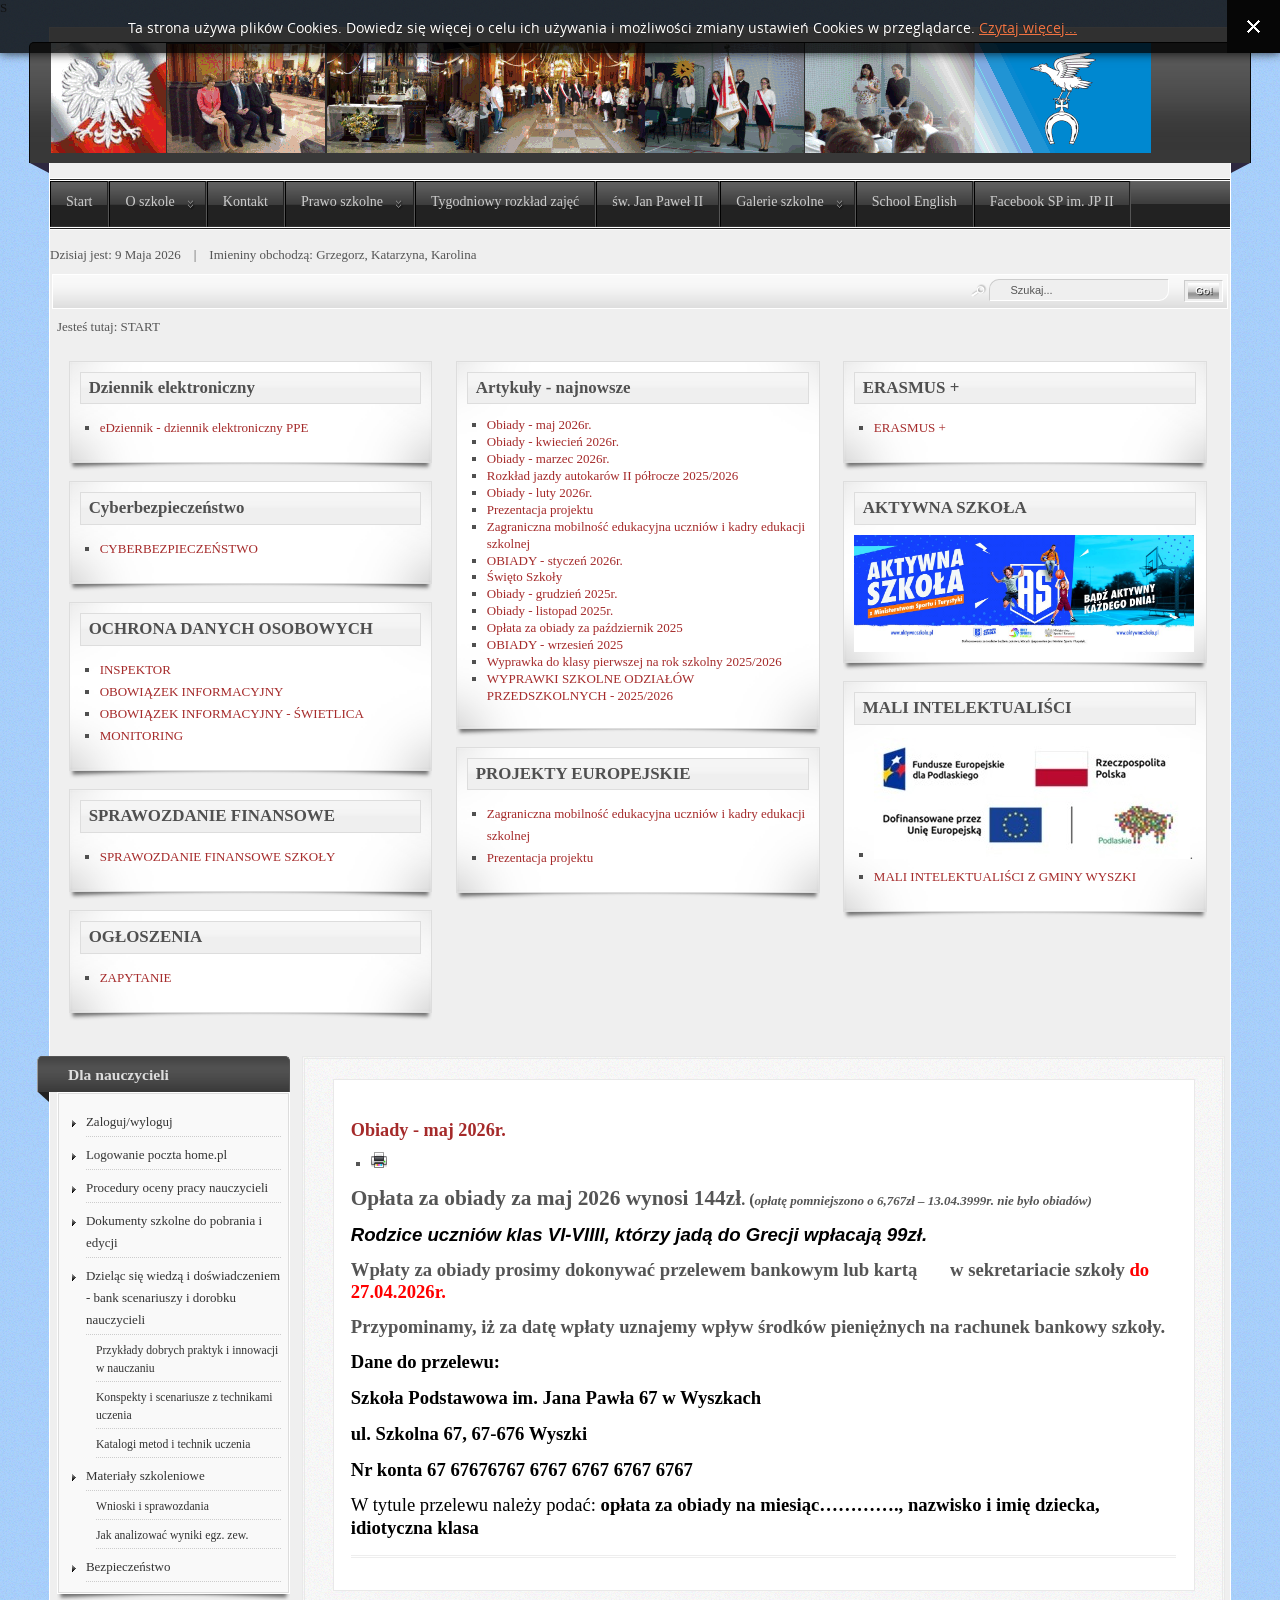
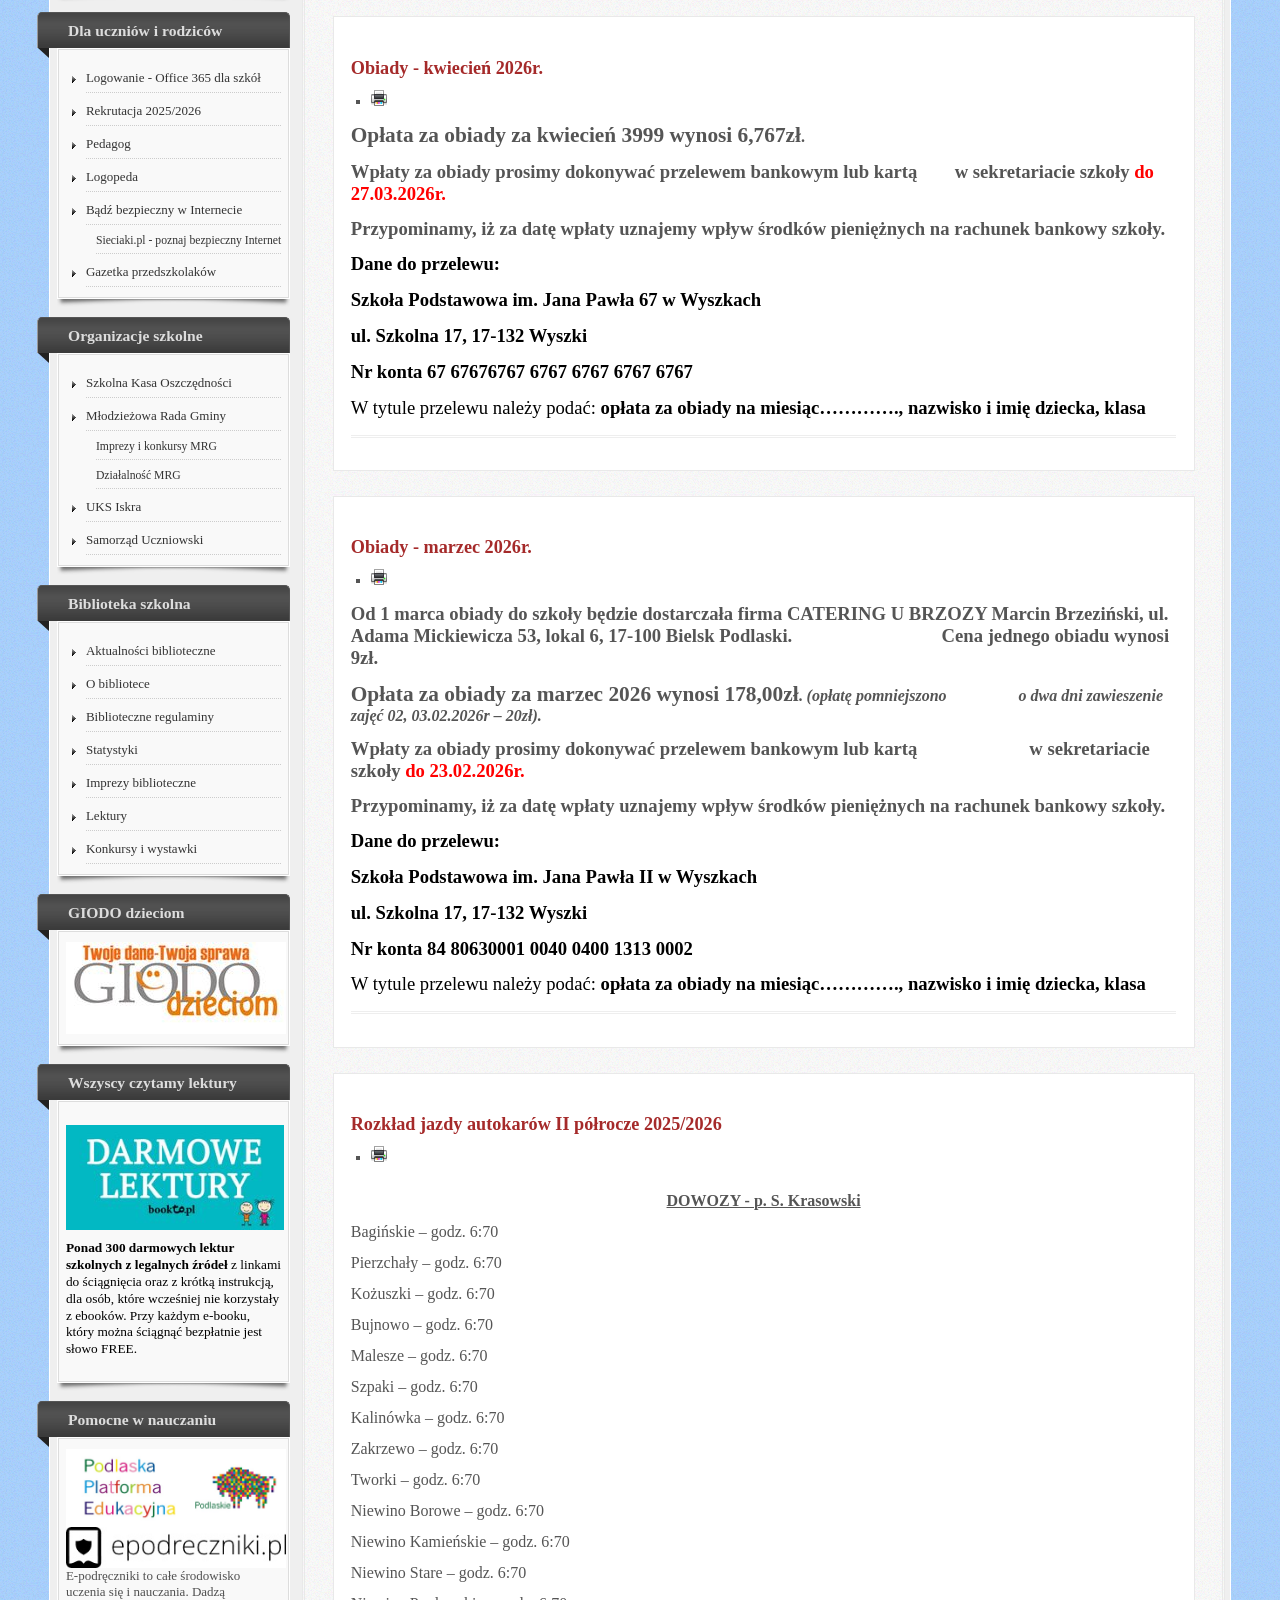
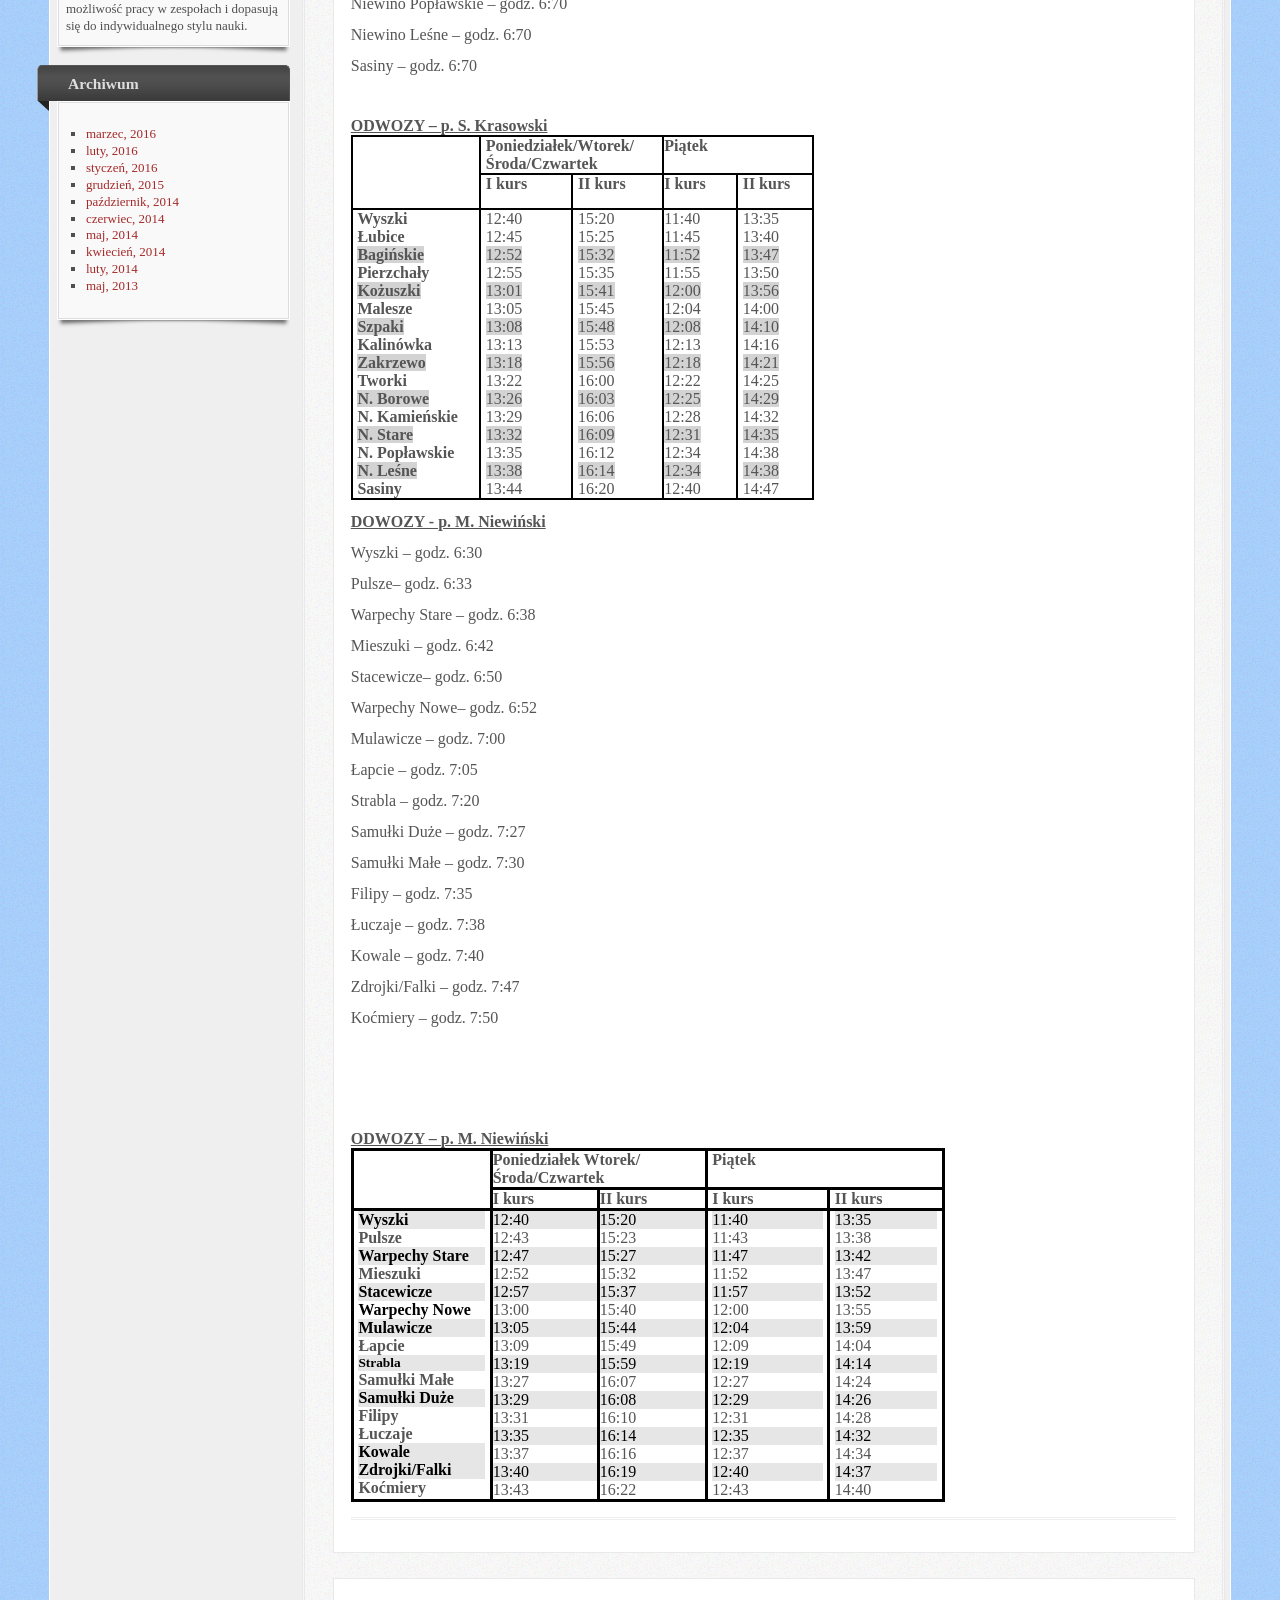
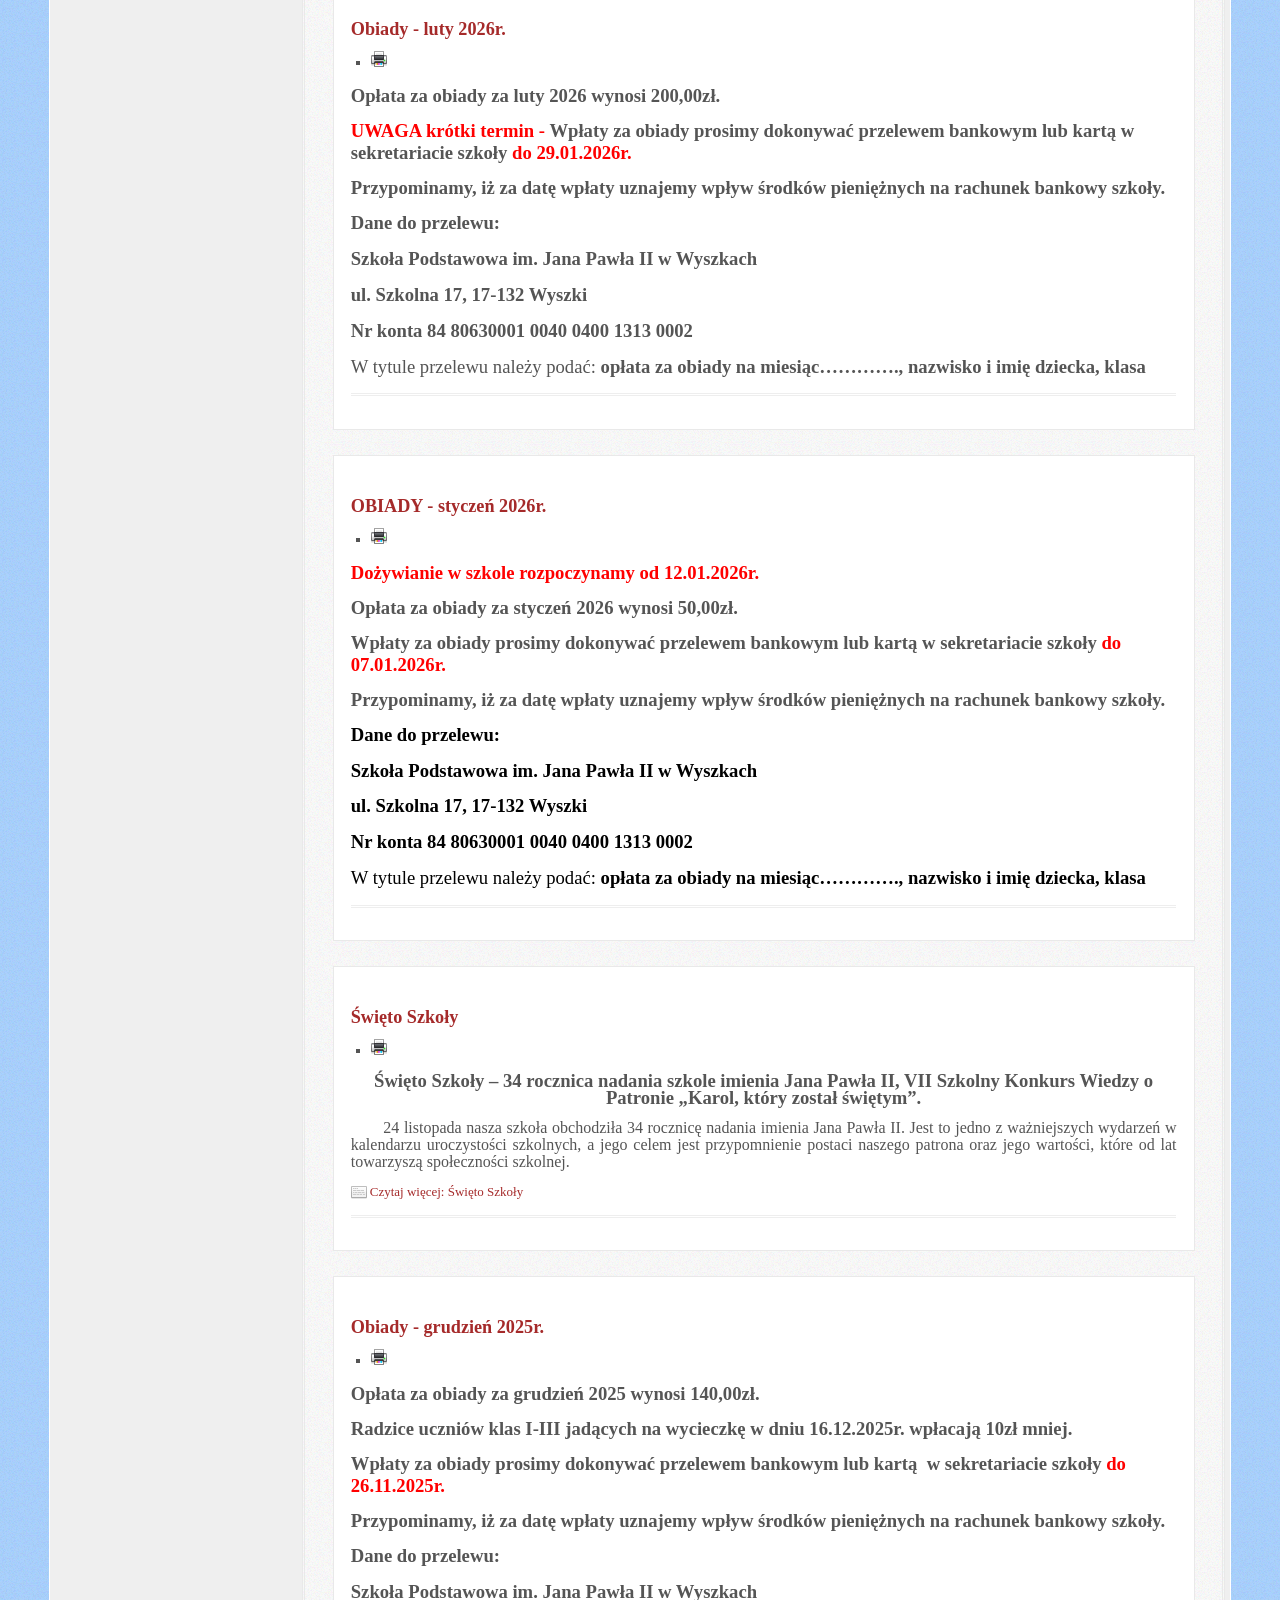
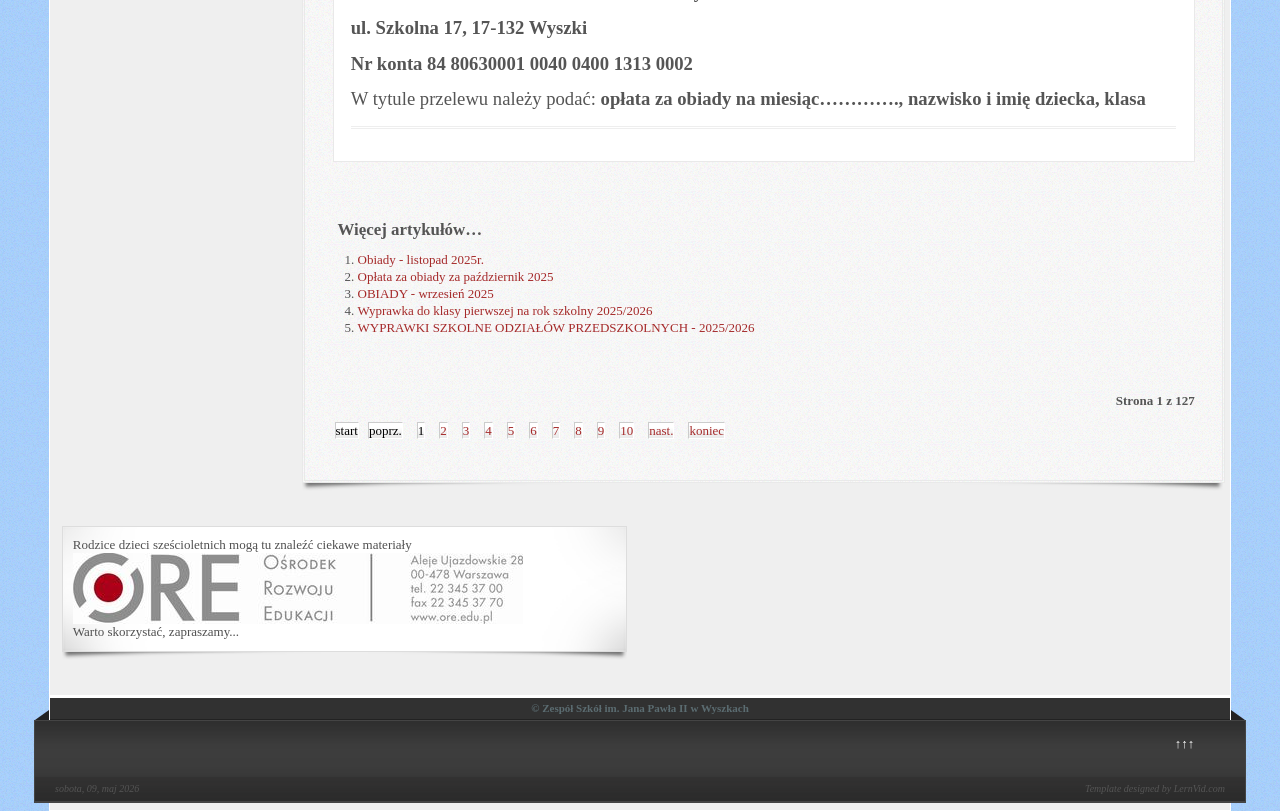
<file: 127.0.0.1_8081/dl/index.html>
S<!--?xml version="1.0" encoding="utf-8"?--><!DOCTYPE html><html xmlns="http://www.w3.org/1999/xhtml" xml:lang="pl-pl" lang="pl-pl"><head>
	<meta name="designer" content="Juergen Koller - http://www.lernvid.com">
<meta name="licence" content="Creative Commons 3.0">
<link href="../../szkola.wyszki.pl/templates/allrounder-3/favicon.ico" rel="shortcut icon" type="image/x-icon">


<!--- ADD CSS Files -->



	<link href="../../szkola.wyszki.pl/templates/allrounder-3/css/template.css" rel="stylesheet" type="text/css" media="all">
<!--
	<link href="/templates/allrounder-3/css/bootstrap.css" rel="stylesheet" type="text/css" media="all" />
-->
	<link href="../../szkola.wyszki.pl/templates/allrounder-3/css/joomla.css" rel="stylesheet" type="text/css" media="all">
	<link href="../../szkola.wyszki.pl/templates/allrounder-3/css/colors.css" rel="stylesheet" type="text/css" media="all">
	<link href="../../szkola.wyszki.pl/templates/allrounder-3/css/lvdropdown.css" rel="stylesheet" type="text/css" media="all">
	<link href="../../szkola.wyszki.pl/templates/allrounder-3/css/typo.css" rel="stylesheet" type="text/css" media="all">
	<link href="../../szkola.wyszki.pl/templates/allrounder-3/css/modules.css" rel="stylesheet" type="text/css" media="all">
	
<!--- Older Browser CSS -->
<!--[if IE 7]>
	<link href="/templates/allrounder-3/css/ie7.css" rel="stylesheet" type="text/css" media="all" />
<![endif]-->

<!--- ADD JavaScript Files -->

	<script type="text/javascript" src="../../szkola.wyszki.pl/templates/allrounder-3/js/jquery-1.7.2.min.js"></script>
	<script type="text/javascript">
		var jq = jQuery.noConflict();
	</script>
	<script type="text/javascript" src="../../szkola.wyszki.pl/templates/allrounder-3/js/lv-dropdown.js"></script>
	<script type="text/javascript" src="../../szkola.wyszki.pl/templates/allrounder-3/js/jq.easy-tooltip.min.js"></script>
	<script type="text/javascript" src="../../szkola.wyszki.pl/templates/allrounder-3/js/jq.easy-caption.min.js"></script>
	<script type="text/javascript" src="../../szkola.wyszki.pl/templates/allrounder-3/js/reflection.js"></script>
	<script type="text/javascript" src="../../szkola.wyszki.pl/templates/allrounder-3/js/effects.js"></script>


<!-- Layout parameters -->
	<style type="text/css">

	/* Template layout parameters */
	

	#wrapper {
		margin-top:10px;
	}
	#foot_container {
		margin-bottom:0px;
	}
	#topmenu ul.menu, #topmenu ul.menu li a, #topmenu ul.menu li span.separator {
		background-image: url('../../szkola.wyszki.pl/templates/allrounder-3/images/dropdown-aero.png');
	}
	#topmenu ul.menu li.parent a, #topmenu ul.menu li.parent span.separator {
		background-image: url('../../szkola.wyszki.pl/templates/allrounder-3/images/menu-parent-aero.png');
	}
	#topmenu ul.menu li.parent a:hover, #topmenu ul.menu li.parent span.separator:hover, 
	#topmenu ul.menu li#current.parent a, #topmenu ul.menu li#current.parent span.separator {
		background-image: url('../../szkola.wyszki.pl/templates/allrounder-3/images/menu-parent-hover-aero.png');
	}
			.page-header h2, h2.item-title {
			background-image: url('../../szkola.wyszki.pl/index.html');
		}
			
</style>
<!-- Define fonts -->
	<style type="text/css">

	/* Template fonts */
	
	body {
		font-size:13px;

							font-family:Georgia;
				line-height:1.3em;
	}

</style>
<!-- ADD own template colors -->
	<style type="text/css">

	/* Template colors */

	body {
		background-color: #A2CDFD;
		color: #555555;
	}
	span#copy a {
		color: #555555;
	}
	a, a:link, a:visited, a:active, a:focus {
		color: #A52A2A;
	}

	#wrapper, #foot_container {
		background-color: #EFEFEF;
		border: 1px solid #FFFFFF;
	}

	
	#header {
		background-color: #383838;
		border-top:1px solid #0A0A0A;
		border-left:1px solid #0A0A0A;	
		border-right:1px solid #0A0A0A;	
	}
	.heckl, .heckr {  
		border-top: 10px solid #2E2840;
	}

	#footer {
		background-color: #222222;
		border:1px solid #444444;
		border-bottom:2px solid #444444;
	}
	.feckl, .feckr {  
		border-bottom: 10px solid #222222;
	}
	#footer a#gotop {
		color: #FFFFFF;
	}
	#footermodule1234, #footermodule1234 a, #footermodule1234 ul.menu, #footermodule5, #footermodule5 a {
		color: #5B6C71;
	}
	#subfoot {
		background-color: #313131;
		border-top:1px solid #FFFFFF;
		border-bottom:1px solid #222222;
	}
	.copytext {
		color: #5B6C71;
	}

	#maincontent {
		background-color: #F9F9F9;
		border: 3px double #E9E9E9;
	}
	
	.item-page, .item, .leading-0, .leading-1, .leading-2, .leading-3, .leading-4, .leading-5, .contact {
		background-color:#FFFFFF;
		border: 1px solid #E9E9E9;
	}

	.page-header h2, .page-header h2 a {
		color: #484848 !important;
	}
	div.item-separator {
		border-bottom:3px double #EEEEEE !important;
	}

	#wrapper #leftcol h3.moduleh3, #wrapper #rightcol h3.moduleh3	 {
		background-color: #383838;
		border-top:	1px solid #555555;
		color: #DDDDDD;
	}
	#wrapper #leftcol h3.moduleh3	 {
		border-left: 1px solid #999999;
		border-right: 1px solid #555555;
	}
	#wrapper #rightcol h3.moduleh3	 {
		border-right: 1px solid #999999;
		border-left: 1px solid #555555;
	}
	.h3eckl, .h3eckr {  
		border-top: 10px solid #222222;
	}

	#leftcol .module div.lvround-inner, #leftcol .module_menu div.lvround-inner, #leftcol .module_text div.lvround-inner, 
	#rightcol .module div.lvround-inner, #rightcol .module_menu div.lvround-inner, #rightcol .module_text div.lvround-inner {
		background-color: #F9F9F9;
		border: 1px solid #DDDDDD;
		color: #505050;
	}
	#subhead {
		background-color: #F9F9F9;
		border: 1px solid #FFFFFF;
	}
	.breadcrumbs, .breadcrumbs span {
		color: #555555;
	}
	#leftcol .module div div, #leftcol .module_menu div div, #leftcol .module_text div div, 
	#rightcol .module div div, #rightcol .module_menu div div, #rightcol .module_text div div {
		border: 1px solid #FFFFFF;
	}

	/**** Global Modules ****/

	div.module {
		color:#505050;
		background-color:#FFFFFF;
		border:1px solid #DDDDDD;
	}
	div.module h3.moduleh3 {
		background-color:#EFEFEF;
		border:1px solid #DDDDDD;
	}


	.input, .inputbox {
		color: #555555;
		background-color: #EFEFEF;
		border-top: 1px solid #CCCCCC;
		border-left: 1px solid #CCCCCC;
		border-right: 1px solid #FFFFFF;
		border-bottom: 1px solid #FFFFFF;
	}
	.input:hover, .inputbox:hover {
		color: #555555;
		background-color: #F9F9F9;
	}

	input.button, button.button, button.validate, .pagenav, ul.pagenav li a {
		color: #555;
		background-color: #efefef;
		color: #555555;
		background-color: #EFEFEF;
		border-top: 1px solid #CCCCCC;
		border-left: 1px solid #CCCCCC;
		border-right: 1px solid #FFFFFF;
		border-bottom: 1px solid #FFFFFF;
	}
	input.button:hover, button.button:hover, button.validate:hover, .pagenav, ul.pagenav li a:hover {
		color: #000000;
		background-color: #FFFFFF;
	}

	/**** Mainmenu with suffix: _menu ****/
	
	.module_menu ul.menu li a, .module_menu ul.menu li span.separator {
		color: #333333;
		border-bottom:1px dotted #CCCCCC;
	}
	.module_menu ul.menu li a:hover, .module_menu ul.menu li a:active, .module_menu ul.menu li a:focus {
		color: #14B52F!important;
	}
	.module_menu ul.menu li.current a {
		color: #5E5E5E;
	}
	.module_menu ul.menu li.current ul li a {
		color: #150E54;
	}

	/**** Default Tooltips ****/

	.easy-tooltip-default {
		border: 1px solid #A6A7AB; 
		background-color: #F2F3F5; 
		color: #800000;
	}


</style>
<!-- ADD own dropdown-menu colors -->
	<style type="text/css">

	/* Dropdown menu colors */

	#topmenu ul.menu {
		background-color:#222222 !important;
		border-top:3px double #FFFFFF !important;
		border-bottom:3px double #FFFFFF !important;
	}
	#topmenu ul.menu li {
		border-right:1px solid #555555 !important;
	}
	#topmenu ul.menu li a, #topmenu ul.menu li span.separator {
		border-top:1px solid #000000 !important;
		border-right:1px solid #222222 !important;
		border-left:1px solid #000000 !important;
		border-bottom:1px solid #333333 !important;
		color:#CCCCCC;
		background-color:#222222;
	}
	#topmenu ul.menu a:hover {
		color:#FFFFFF;
	}
	
	/** LEVEL 2 **/
	#topmenu ul.menu ul {
		border:2px solid #000000 !important;
		background-color:#222222;
	}
	#topmenu ul.menu li ul li a, #topmenu ul.menu li ul li span.separator {
		border-top:1px solid #000000 !important;
		border-right:1px solid #333333 !important;
		border-left:1px solid #333333 !important;
		border-bottom:1px solid #333333 !important;
		color:#999999;
	}
	#topmenu ul.menu li ul li a:hover {
		color:#FFFFFF;
	}
	#topmenu ul.menu li li {
		background-color:#171717;
	}
	#topmenu ul.menu li li:hover {
		background-color:#212121;
	}

</style>




<!-- math the width of the 3 columns -->
<style type="text/css">
	#leftcol {width: 20%;}
	#rightcol {width: 20%;}
	#content_outmiddle {width: 58%;}
	#content_outright {width: 79%;}
	#content_outleft {width: 79%;}
</style>

	  
  <meta http-equiv="content-type" content="text/html; charset=utf-8">
  <meta name="keywords" content="szkoła wyszki, szkoła podstawowa w Wyszkach">
  <meta name="rights" content="Szkoła Podstawowa im. Jana Pawła II w Wyszkach">
  <meta name="description" content="Szkoła Podstawowa w Wyszkach – Oficjalna Strona">
  <meta name="generator" content="Joomla! - Open Source Content Management">
  <title>Szkoła Podstawowa im. Jana Pawła II w Wyszkach - ZS Wyszki</title>
  <link href="/?format=feed&type=rss" rel="alternate" type="application/rss+xml" title="RSS 2.0">
  <link href="/?format=feed&type=atom" rel="alternate" type="application/atom+xml" title="Atom 1.0">
  <link href="../../szkola.wyszki.pl/templates/allrounder-3/favicon.ico" rel="shortcut icon" type="image/vnd.microsoft.icon">
  <link href="https://szkola.wyszki.pl/component/search/?format=opensearch" rel="search" title="Szukaj Szkoła Podstawowa im. Jana Pawła II w Wyszkach" type="application/opensearchdescription+xml">
  <link rel="stylesheet" href="../../szkola.wyszki.pl/plugins/system/jqueryintegrator/jqueryintegrator/ui-lightness/jquery-ui-1.8.6.custom.css" type="text/css">
  <link rel="stylesheet" href="../../szkola.wyszki.pl/media/system/css/modal.css" type="text/css">
  <link rel="stylesheet" href="../../szkola.wyszki.pl/components/com_imageshow/assets/css/style.css" type="text/css">
  <link rel="stylesheet" href="../../szkola.wyszki.pl/media/plg_system_info_ciacho/css/style.css" type="text/css">
  <script src="../../szkola.wyszki.pl/plugins/system/jqueryintegrator/jqueryintegrator/jquery-1.6.2.min.js" type="text/javascript"></script>
  <script src="../../ajax.googleapis.com/ajax/libs/jqueryui/1.8.6/jquery-ui.min.js" type="text/javascript"></script>
  <script src="../../szkola.wyszki.pl/plugins/system/jqueryintegrator/jqueryintegrator/jquery.tools.min.js" type="text/javascript"></script>
  <script src="../../szkola.wyszki.pl/media/system/js/mootools-core.js" type="text/javascript"></script>
  <script src="../../szkola.wyszki.pl/media/system/js/core.js" type="text/javascript"></script>
  <script src="../../szkola.wyszki.pl/media/system/js/caption.js" type="text/javascript"></script>
  <script src="../../szkola.wyszki.pl/media/system/js/modal.js" type="text/javascript"></script>
  <script src="../../szkola.wyszki.pl/media/system/js/mootools-more.js" type="text/javascript"></script>
  <script src="../../szkola.wyszki.pl/components/com_imageshow/assets/js/swfobject.js" type="text/javascript"></script>
  <script src="../../szkola.wyszki.pl/components/com_imageshow/assets/js/jsn_is_extultils.js" type="text/javascript"></script>
  <script src="../../szkola.wyszki.pl/components/com_imageshow/assets/js/jsn_is_imageshow.js" type="text/javascript"></script>
  <script type="text/javascript">
window.addEvent('load', function() {
				new JCaption('img.caption');
			});
		window.addEvent('domready', function() {

			SqueezeBox.initialize({});
			SqueezeBox.assign($$('a.modal'), {
				parse: 'rel'
			});
		});
				window.addEvent('domready', function(){
	    			JSNISImageShow.alternativeContent();	
	    		});
			
              function info_cookie(){
                 document.cookie = 'info_cookie=1';
                 document.getElementById('panel_cookie').style.display='none';             
              }
              window.addEvent('load', function() {
                var cookies = document.cookie.split(';');
                if(!cookies.length)
                  document.getElementById('panel_cookie').style.display='none'; 
               });
         
  </script>

</head>
<body>
			<div id="wrapper" style="max-width:1180px;">
							
		
			<div id="header_container">
				
				<div id="header">
											<div id="headermodule1">
							<div class="bannergroup">

	<div class="banneritem">
																																														<img src="../../szkola.wyszki.pl/images/banners/baner_1.gif" alt="SP Wyszki">
											<div class="clr"></div>
	</div>

</div>

							<div class="clr"></div>
						</div>
								
								
					<div id="logo">
																													</div>	
								
					<span class="heckl"> </span>
					<span class="heckr"> </span>
				</div>
						
				
		
								<div id="topmenu_container">
					<div id="topmenu">
			             
<ul class="menu">
<li class="item-464 active"><a href="/">Start</a></li><li class="item-280 deeper parent"><a href="/using-joomla.html">O szkole</a><ul><li class="item-496"><a href="/using-joomla/kadra.html">Kadra</a></li><li class="item-534"><a href="/using-joomla/historia-szkoly.html">Historia SP im. JP II</a></li><li class="item-567"><a href="/using-joomla/sala-papieska.html">Regionalna Sala Papieska</a></li><li class="item-568"><a href="/using-joomla/izba-pamieci-narodowej.html">Izba Pamięci Narodowej</a></li><li class="item-569"><a href="/using-joomla/kompleks-sportowy.html">Kompleks sportowy</a></li><li class="item-786"><a href="/using-joomla/hymn-szkoly.html">Hymn szkoły</a></li></ul></li><li class="item-478"><a href="/kontakt.html">Kontakt</a></li><li class="item-576 deeper parent"><a href="/prawo-szkolne.html">Prawo szkolne</a><ul><li class="item-498"><a href="http://www.szkola.wyszki.pl/images/dopobrania/Statut_SP_im.JPII_w_Wyszkach.pdf">Statut </a></li><li class="item-554"><a href="/images/dopobrania/szkolnyprogramwychowawczy.pdf">Szkolny Program Wychowawczo-profilaktyczny</a></li><li class="item-500"><a href="/prawo-szkolne/szkolne-regulaminy.html">Szkolne regulaminy</a></li><li class="item-552"><a href="/images/dopobrania/zfss2013_pdf/regulamin_zfss_zs_wyszki.pdf">Regulamin ZFŚS</a></li><li class="item-869"><a href="/prawo-szkolne/deklaracja-dostępności.html" target="_blank">Deklaracja Dostępności</a></li><li class="item-872"><a href="/images/dopobrania/2021/Raport_o_stanie_zapewnienia_dostepności_podmiotu_publicznego.pdf">Raport o stanie zapewnienia dostępności podmiotu publicznego</a></li><li class="item-877"><a href="/images/dopobrania/2024/Standardy-skompresowany.pdf">Standardy Ochrony Małoletnich</a></li><li class="item-881"><a href="/images/2024/do_pobrania/doradztwo-zawodowe.pdf">Wewnątrzszkolny system doradztwa zawodowego</a></li></ul></li><li class="item-207"><a href="/joomlaorg.html" target="_blank">Tygodniowy rozkład zajęć</a></li><li class="item-558"><a href="http://www.janpawel2.pl/jan-pawe-ii/zyciorys1" target="_blank">św. Jan Paweł II</a></li><li class="item-624 deeper parent"><a href="http://www.youtube.com/playlist?list=PL973B80E06DB0328B">Galerie szkolne</a><ul><li class="item-557"><a href="/galerie-szkolne/galeria-foto.html" target="_blank">Fotoalbumy</a></li><li class="item-623"><a href="/galerie-szkolne/filmoteka.html">Filmoteka</a></li><li class="item-754"><a href="/galerie-szkolne/plikownia.html">Plikownia</a></li></ul></li><li class="item-805"><a href="/school-english.html">School English</a></li><li class="item-838"><a href="https://www.facebook.com/Szko%C5%82a-Podstawowa-im-Jana-Paw%C5%82a-II-w-Wyszkach-116963225091967">Facebook SP im. JP II</a></li></ul>

					</div>
					<div class="clr"></div>
				</div>
							             ﻿<div class="imieniny"><span class="imieniny">Dzisiaj jest:</span> 9 Maja 2026    |       <span class="imieniny">Imieniny obchodzą:</span> Grzegorz, Katarzyna, Karolina
</div>
				<div class="clr"></div>
					</div>
					<div id="subhead">
													<div id="search">
			             <form action="/" method="post">
	<div class="search">
		<label for="mod-search-searchword">Szukaj</label><input name="searchword" id="mod-search-searchword" maxlength="20" class="inputbox" type="text" size="20" value="Szukaj..." onblur="if (this.value=='') this.value='Szukaj...';" onfocus="if (this.value=='Szukaj...') this.value='';"><input type="image" value="Szukaj" class="button" src="../../szkola.wyszki.pl/templates/allrounder-3/images/searchButton.gif" onclick="this.form.searchword.focus();">	<input type="hidden" name="task" value="search">
	<input type="hidden" name="option" value="com_search">
	<input type="hidden" name="Itemid" value="437">
	</div>
</form>

					</div>
							</div>
				<div id="container">
							<div id="slider">
					
<div class="breadcrumbs">
<span class="showHere">Jesteś tutaj: </span><span>START</span></div>

				</div>
				<div class="clr"></div>
							<div id="top123">
							<div id="top1">
		           	<div class="module-outer">
		<div class="module">
			<div>
				<div>
					<div class="lvround-inner">
													<h3 class="moduleh3"><strong>Dziennik elektroniczny</strong></h3>
												
<ul class="menu">
<li class="item-797"><a href="https://login.prymus.net/login" target="_blank">eDziennik - dziennik elektroniczny PPE</a></li></ul>
						<div class="clr"></div>
					</div>
				</div>
			</div>
		</div>
		<div class="clr"></div>
		<span class="shadow-left"> </span>
		<span class="shadow-right"> </span>
	</div>
		<div class="module-outer">
		<div class="module">
			<div>
				<div>
					<div class="lvround-inner">
													<h3 class="moduleh3"><strong>Cyberbezpieczeństwo</strong></h3>
												
<ul class="menu">
<li class="item-874"><a href="/bezpieczeństwo-w-sieci.html">CYBERBEZPIECZEŃSTWO</a></li></ul>
						<div class="clr"></div>
					</div>
				</div>
			</div>
		</div>
		<div class="clr"></div>
		<span class="shadow-left"> </span>
		<span class="shadow-right"> </span>
	</div>
		<div class="module-outer">
		<div class="module">
			<div>
				<div>
					<div class="lvround-inner">
													<h3 class="moduleh3"><strong>OCHRONA DANYCH OSOBOWYCH</strong></h3>
												
<ul class="menu">
<li class="item-820"><a href="/ochrona-danych-osobowych.html">INSPEKTOR</a></li><li class="item-821"><a href="/obowiazek-informacyjny.html">OBOWIĄZEK INFORMACYJNY</a></li><li class="item-873"><a href="/obowiązek-informacyjny-świetlica.html">OBOWIĄZEK INFORMACYJNY - ŚWIETLICA</a></li><li class="item-832"><a href="/monitoring.html">MONITORING</a></li></ul>
						<div class="clr"></div>
					</div>
				</div>
			</div>
		</div>
		<div class="clr"></div>
		<span class="shadow-left"> </span>
		<span class="shadow-right"> </span>
	</div>
		<div class="module-outer">
		<div class="module">
			<div>
				<div>
					<div class="lvround-inner">
													<h3 class="moduleh3"><strong>SPRAWOZDANIE FINANSOWE</strong></h3>
												
<ul class="menu">
<li class="item-833"><a href="/sprawozdanie-finansowe-szkoły.html">SPRAWOZDANIE FINANSOWE SZKOŁY</a></li></ul>
						<div class="clr"></div>
					</div>
				</div>
			</div>
		</div>
		<div class="clr"></div>
		<span class="shadow-left"> </span>
		<span class="shadow-right"> </span>
	</div>
		<div class="module-outer">
		<div class="module">
			<div>
				<div>
					<div class="lvround-inner">
													<h3 class="moduleh3"><strong>OGŁOSZENIA</strong></h3>
												
<ul class="menu">
<li class="item-835"><a href="/ogłoszenie.html">ZAPYTANIE</a></li></ul>
						<div class="clr"></div>
					</div>
				</div>
			</div>
		</div>
		<div class="clr"></div>
		<span class="shadow-left"> </span>
		<span class="shadow-right"> </span>
	</div>
	
				</div>
						
							<div id="top2">
		           	<div class="module-outer">
		<div class="module">
			<div>
				<div>
					<div class="lvround-inner">
													<h3 class="moduleh3"><strong>Artykuły - najnowsze</strong></h3>
												<ul class="latestnews">
	<li>
		<a href="/9-uncategorised/1507-obiady-maj-2026r.html">
			Obiady - maj 2026r.</a>
	</li>
	<li>
		<a href="/9-uncategorised/1506-obiady-kwiecień-2026r.html">
			Obiady - kwiecień 2026r.</a>
	</li>
	<li>
		<a href="/9-uncategorised/1505-obiady-marzec-2026r.html">
			Obiady - marzec 2026r.</a>
	</li>
	<li>
		<a href="/9-uncategorised/1504-rozkład-jazdy-autokarów-ii-półrocze-2025-2026.html">
			Rozkład jazdy autokarów II półrocze 2025/2026 </a>
	</li>
	<li>
		<a href="/9-uncategorised/1502-obiady-luty-2026r.html">
			Obiady - luty 2026r.</a>
	</li>
	<li>
		<a href="/edukacja.html">
			Prezentacja projektu</a>
	</li>
	<li>
		<a href="/projekty-europejskie.html">
			Zagraniczna mobilność edukacyjna uczniów i kadry edukacji szkolnej</a>
	</li>
	<li>
		<a href="/9-uncategorised/1499-obiady-styczeń-2026r.html">
			OBIADY - styczeń 2026r.</a>
	</li>
	<li>
		<a href="/9-uncategorised/1498-święto-szkoły.html">
			Święto Szkoły</a>
	</li>
	<li>
		<a href="/9-uncategorised/1497-obiady-grudzień-2025r.html">
			Obiady - grudzień 2025r.</a>
	</li>
	<li>
		<a href="/9-uncategorised/1496-obiady-listopad-2025r.html">
			Obiady - listopad 2025r.</a>
	</li>
	<li>
		<a href="/9-uncategorised/1495-opłata-za-obiady-za-październik-2025.html">
			Opłata za obiady za październik 2025 </a>
	</li>
	<li>
		<a href="/9-uncategorised/1494-obiady-wrzesień-2025.html">
			OBIADY - wrzesień 2025</a>
	</li>
	<li>
		<a href="/9-uncategorised/1493-wyprawka-szkolna-do-klasy-i-2025-2026.html">
			Wyprawka do klasy pierwszej na rok szkolny 2025/2026</a>
	</li>
	<li>
		<a href="/homepage/1491-wyprawki-szkolne-przedszkolaków.html">
			WYPRAWKI SZKOLNE ODZIAŁÓW PRZEDSZKOLNYCH - 2025/2026</a>
	</li>
</ul>
						<div class="clr"></div>
					</div>
				</div>
			</div>
		</div>
		<div class="clr"></div>
		<span class="shadow-left"> </span>
		<span class="shadow-right"> </span>
	</div>
		<div class="module-outer">
		<div class="module">
			<div>
				<div>
					<div class="lvround-inner">
													<h3 class="moduleh3"><strong>PROJEKTY EUROPEJSKIE</strong></h3>
												
<ul class="menu">
<li class="item-885"><a href="/projekty-europejskie.html">Zagraniczna mobilność edukacyjna uczniów i kadry edukacji szkolnej</a></li><li class="item-886"><a href="/edukacja.html">Prezentacja projektu</a></li></ul>
						<div class="clr"></div>
					</div>
				</div>
			</div>
		</div>
		<div class="clr"></div>
		<span class="shadow-left"> </span>
		<span class="shadow-right"> </span>
	</div>
	
				</div>
						
							<div id="top3">
		           	<div class="module-outer">
		<div class="module">
			<div>
				<div>
					<div class="lvround-inner">
													<h3 class="moduleh3"><strong>ERASMUS +</strong></h3>
												
<ul class="menu">
<li class="item-875"><a href="/erasmus.html">ERASMUS +</a></li></ul>
						<div class="clr"></div>
					</div>
				</div>
			</div>
		</div>
		<div class="clr"></div>
		<span class="shadow-left"> </span>
		<span class="shadow-right"> </span>
	</div>
		<div class="module-outer">
		<div class="module">
			<div>
				<div>
					<div class="lvround-inner">
													<h3 class="moduleh3"><strong>AKTYWNA SZKOŁA</strong></h3>
												<div class="bannergroup">

	<div class="banneritem">
																																														<img src="../../szkola.wyszki.pl/images/banners/AS_2025.jpg" alt="Aktywna Szkoła" width="340" height="117">
											<div class="clr"></div>
	</div>

</div>
						<div class="clr"></div>
					</div>
				</div>
			</div>
		</div>
		<div class="clr"></div>
		<span class="shadow-left"> </span>
		<span class="shadow-right"> </span>
	</div>
		<div class="module-outer">
		<div class="module">
			<div>
				<div>
					<div class="lvround-inner">
													<h3 class="moduleh3"><strong>MALI INTELEKTUALIŚCI</strong></h3>
												
<ul class="menu">
<li class="item-884"><span class="separator"><img src="../../szkola.wyszki.pl/images/2025/logo_projektu_1.jpg" alt="."><span class="image-title">.</span> </span>
</li><li class="item-883"><a href="/mali-intelektualiści.html">MALI INTELEKTUALIŚCI Z GMINY WYSZKI</a></li></ul>
						<div class="clr"></div>
					</div>
				</div>
			</div>
		</div>
		<div class="clr"></div>
		<span class="shadow-left"> </span>
		<span class="shadow-right"> </span>
	</div>
	
				</div>
						
	</div>					
	
		
							<div id="leftcol">
		             	<div class="module-outer_menu">
					<h3 class="moduleh3"><strong>Dla nauczycieli</strong>
				<span class="h3eckl"> </span>
			</h3>
				<div class="module_menu">
			<div>
				<div>
					<div class="lvround-inner">
						
<ul class="menu">
<li class="item-540"><a href="/zaloguj.html">Zaloguj/wyloguj</a></li><li class="item-855"><a href="https://login.poczta.home.pl">Logowanie poczta home.pl</a></li><li class="item-559"><a class="lv-tooltip" href="/2011-12-16-08-00-56.html">Procedury oceny pracy nauczycieli</a></li><li class="item-535"><a href="/dokumenty-szkolne-do-pobrania-i-edycji.html">Dokumenty szkolne do pobrania i edycji</a></li><li class="item-537 deeper parent"><a href="/dzielac-sie-wiedza-o-doswiadczeniem-bank-scenariuszy.html">Dzieląc się wiedzą i doświadczeniem - bank scenariuszy i dorobku nauczycieli</a><ul><li class="item-818"><a href="/dzielac-sie-wiedza-o-doswiadczeniem-bank-scenariuszy/przyklady-dobrych-praktyk-i-innowacji-w-nauczaniu.html">Przykłady dobrych praktyk i innowacji w nauczaniu</a></li><li class="item-785"><a href="/dzielac-sie-wiedza-o-doswiadczeniem-bank-scenariuszy/konspekty-i-scenariusze-z-technikami-uczenia.html">Konspekty i scenariusze z technikami uczenia</a></li><li class="item-787"><a href="/dzielac-sie-wiedza-o-doswiadczeniem-bank-scenariuszy/katalogi-metod-i-technik-uczenia.html">Katalogi metod i technik uczenia</a></li></ul></li><li class="item-570 deeper parent"><a href="/materialy-szkoleniowe.html">Materiały szkoleniowe</a><ul><li class="item-724"><a href="/materialy-szkoleniowe/wnioski-i-sprawozdania.html">Wnioski i sprawozdania</a></li><li class="item-730"><a href="/materialy-szkoleniowe/jak-analizowac-wyniki-egz-zew.html">Jak analizować wyniki egz. zew.</a></li></ul></li><li class="item-647"><a href="/bezpieczenstwo.html">Bezpieczeństwo</a></li></ul>
					</div>
				</div>
			</div>
		</div>
		<div class="clr"></div>
		<span class="shadow-left"> </span>
		<span class="shadow-right"> </span>
	</div>
		<div class="module-outer_menu">
					<h3 class="moduleh3"><strong>Dla uczniów i rodziców</strong>
				<span class="h3eckl"> </span>
			</h3>
				<div class="module_menu">
			<div>
				<div>
					<div class="lvround-inner">
						
<ul class="menu">
<li class="item-867"><a href="https://login.microsoftonline.com/">Logowanie - Office 365 dla szkół</a></li><li class="item-854"><a href="/rekrutacja-2021-2022.html">Rekrutacja 2025/2026</a></li><li class="item-510"><a href="/pedagog.html">Pedagog</a></li><li class="item-794"><a href="/logopeda.html">Logopeda</a></li><li class="item-574 deeper parent"><a href="/badz-bezpieczny-w-internecie.html">Bądź bezpieczny w Internecie</a><ul><li class="item-575"><a href="http://www.sieciaki.pl/">Sieciaki.pl - poznaj bezpieczny Internet</a></li></ul></li><li class="item-723"><a href="/gazetka-przedszkolakow.html">Gazetka przedszkolaków</a></li></ul>
					</div>
				</div>
			</div>
		</div>
		<div class="clr"></div>
		<span class="shadow-left"> </span>
		<span class="shadow-right"> </span>
	</div>
		<div class="module-outer_menu">
					<h3 class="moduleh3"><strong>Organizacje szkolne</strong>
				<span class="h3eckl"> </span>
			</h3>
				<div class="module_menu">
			<div>
				<div>
					<div class="lvround-inner">
						
<ul class="menu">
<li class="item-801"><a href="/szkolna-kasa-oszczednosci.html">Szkolna Kasa Oszczędności</a></li><li class="item-563 deeper parent"><a href="/mrg.html">Młodzieżowa Rada Gminy</a><ul><li class="item-621"><a href="/mrg/konkurs-wiedzy-o-samorzadzie-terytorialnym.html">Imprezy i konkursy MRG</a></li><li class="item-622"><a href="/mrg/dzialalnosc-mrg.html">Działalność MRG</a></li></ul></li><li class="item-564"><a href="http://wyszki.futbolowo.pl/index.php" target="_blank">UKS Iskra</a></li><li class="item-565"><a href="/samorzady-uczniowskie.html">Samorząd Uczniowski</a></li></ul>
					</div>
				</div>
			</div>
		</div>
		<div class="clr"></div>
		<span class="shadow-left"> </span>
		<span class="shadow-right"> </span>
	</div>
		<div class="module-outer_menu">
					<h3 class="moduleh3"><strong>Biblioteka szkolna</strong>
				<span class="h3eckl"> </span>
			</h3>
				<div class="module_menu">
			<div>
				<div>
					<div class="lvround-inner">
						
<ul class="menu">
<li class="item-503"><a href="/informacje-ogolne.html">Aktualności biblioteczne</a></li><li class="item-504"><a href="/o-bibliotece.html">O bibliotece</a></li><li class="item-505"><a href="/biblioteczne-regulaminy.html">Biblioteczne regulaminy</a></li><li class="item-506"><a href="/statystyki.html">Statystyki</a></li><li class="item-507"><a href="/imprezy-biblioteczne.html">Imprezy biblioteczne</a></li><li class="item-508 parent"><a href="/lektury.html">Lektury</a></li><li class="item-509"><a href="/konkursy-i-wystawki.html">Konkursy i wystawki</a></li></ul>
					</div>
				</div>
			</div>
		</div>
		<div class="clr"></div>
		<span class="shadow-left"> </span>
		<span class="shadow-right"> </span>
	</div>
		<div class="module-outer">
					<h3 class="moduleh3"><strong>GIODO dzieciom</strong>
				<span class="h3eckl"> </span>
			</h3>
				<div class="module">
			<div>
				<div>
					<div class="lvround-inner">
						<div class="bannergroup">

	<div class="banneritem">
																																																															<a href="/component/banners/click/28.html" target="_blank" title="GIODO dzieciom">
							<img src="../../szkola.wyszki.pl/images/banners/logo_tdts2013.jpg" alt="GIODO dzieciom">
						</a>
																<div class="clr"></div>
	</div>

</div>
					</div>
				</div>
			</div>
		</div>
		<div class="clr"></div>
		<span class="shadow-left"> </span>
		<span class="shadow-right"> </span>
	</div>
		<div class="module-outer">
					<h3 class="moduleh3"><strong>Wszyscy czytamy lektury</strong>
				<span class="h3eckl"> </span>
			</h3>
				<div class="module">
			<div>
				<div>
					<div class="lvround-inner">
						<div class="bannergroup">

	<div class="banneritem">
										<p><span style="font-size: 10pt;"><strong><span style="font-family: 'Times New Roman',serif; color: black;"><a href="http://bookto.pl/katalog/darmowe"><img style="display: block; margin: 10px auto;" title="czytamy lektury" src="../../szkola.wyszki.pl/images/banners/logaspons/darmowe_lektury_3.jpg" alt="czytamy lektury" longdesc="czytamy lektury" width="218" height="105"></a>Ponad 300 darmowych lektur szkolnych z legalnych źródeł</span></strong><span style="font-family: 'Times New Roman',serif; color: black;"> z linkami do ściągnięcia oraz z krótką instrukcją, dla osób, które wcześniej nie korzystały z ebooków. Przy każdym e-booku, który można ściągnąć bezpłatnie jest słowo FREE.</span></span></p>				<div class="clr"></div>
	</div>

</div>
					</div>
				</div>
			</div>
		</div>
		<div class="clr"></div>
		<span class="shadow-left"> </span>
		<span class="shadow-right"> </span>
	</div>
		<div class="module-outer">
					<h3 class="moduleh3"><strong>Pomocne w nauczaniu</strong>
				<span class="h3eckl"> </span>
			</h3>
				<div class="module">
			<div>
				<div>
					<div class="lvround-inner">
						<div class="bannergroup">

	<div class="banneritem">
																																																															<a href="/component/banners/click/43.html" target="_blank" title="Podlaska Platforma Edukacyjna">
							<img src="../../szkola.wyszki.pl/images/banners/PPE-%20logo.jpg" alt="Podlaska Platforma Edukacyjna" width="220">
						</a>
																<div class="clr"></div>
	</div>
	<div class="banneritem">
																																																															<a href="/component/banners/click/40.html" target="_blank" title="ePodręczniki">
							<img src="../../szkola.wyszki.pl/images/ep.jpg" alt="epodręczniki" width="220">
						</a>
																<div class="clr"></div>
	</div>

	<div class="bannerfooter">
		E-podręczniki to całe środowisko uczenia się i nauczania. Dadzą możliwość pracy w zespołach i dopasują się do indywidualnego stylu nauki.	</div>
</div>
					</div>
				</div>
			</div>
		</div>
		<div class="clr"></div>
		<span class="shadow-left"> </span>
		<span class="shadow-right"> </span>
	</div>
		<div class="module-outer">
					<h3 class="moduleh3"><strong>Archiwum</strong>
				<span class="h3eckl"> </span>
			</h3>
				<div class="module">
			<div>
				<div>
					<div class="lvround-inner">
							<ul class="archive-module">
		<li>
		<a href="/component/content/archive.html?year=2016&month=3">
			marzec, 2016		</a>
	</li>
		<li>
		<a href="/component/content/archive.html?year=2016&month=2">
			luty, 2016		</a>
	</li>
		<li>
		<a href="/component/content/archive.html?year=2016&month=1">
			styczeń, 2016		</a>
	</li>
		<li>
		<a href="/component/content/archive.html?year=2015&month=12">
			grudzień, 2015		</a>
	</li>
		<li>
		<a href="/component/content/archive.html?year=2014&month=10">
			październik, 2014		</a>
	</li>
		<li>
		<a href="/component/content/archive.html?year=2014&month=6">
			czerwiec, 2014		</a>
	</li>
		<li>
		<a href="/component/content/archive.html?year=2014&month=5">
			maj, 2014		</a>
	</li>
		<li>
		<a href="/component/content/archive.html?year=2014&month=4">
			kwiecień, 2014		</a>
	</li>
		<li>
		<a href="/component/content/archive.html?year=2014&month=2">
			luty, 2014		</a>
	</li>
		<li>
		<a href="/component/content/archive.html?year=2013&month=5">
			maj, 2013		</a>
	</li>
	</ul>
					</div>
				</div>
			</div>
		</div>
		<div class="clr"></div>
		<span class="shadow-left"> </span>
		<span class="shadow-right"> </span>
	</div>
	
				</div>
					
		    <div id="content_outleft">
					
		
				<div id="maincontent">
					
<div id="system-message-container">
</div>						
					<div class="blog-featured">

<div class="items-leading">
			<div class="leading-0">
			
	<h2>
					<a href="/9-uncategorised/1507-obiady-maj-2026r.html">
			Obiady - maj 2026r.</a>
			</h2>

	<ul class="actions">
				<li class="print-icon">
			<a href="/9-uncategorised/1507-obiady-maj-2026r.html?tmpl=component&print=1&page=" title="Drukuj" onclick="window.open(this.href,'win2','status=no,toolbar=no,scrollbars=yes,titlebar=no,menubar=no,resizable=yes,width=640,height=480,directories=no,location=no'); return false;" rel="nofollow"><img src="../../szkola.wyszki.pl/templates/allrounder-3/images/system/printButton.png" alt="Drukuj"></a>		</li>
				
			</ul>






<p style="line-height: normal;"><strong><span style="font-size: 16pt;">Opłata za obiady za maj 2026 wynosi 144zł</span></strong><strong><span style="font-size: 12pt;">. (</span></strong><em><strong><span style="font-family: Georgia, serif; color: #555555; background: white;">opłatę pomniejszono o 6,767zł – 13.04.3999r. nie było obiadów)</span></strong></em></p>
<p style="line-height: normal;"><em><strong><span style="font-size: 14pt; font-family: Calibri, sans-serif; color: black; background: white;">Rodzice uczniów klas VI-VIIII, którzy jadą do Grecji wpłacają 99zł. </span></strong></em></p>
<p style="line-height: normal;"><strong><span style="font-size: 14pt;">Wpłaty za obiady prosimy dokonywać przelewem bankowym lub kartą       w sekretariacie szkoły <span style="color: red;">do 27.04.2026r. </span></span></strong></p>
<p style="line-height: normal;"><strong><span style="font-size: 14pt;">Przypominamy, iż za datę wpłaty uznajemy wpływ środków pieniężnych na rachunek bankowy szkoły.</span></strong></p>
<p style="margin-bottom: 0cm; line-height: 17.15pt; background: white;"><strong><span style="font-size: 14pt; color: black;">Dane do przelewu:</span></strong></p>
<p style="margin-bottom: 0cm; line-height: 17.15pt; background: white;"><strong><span style="font-size: 14pt; color: black;">Szkoła Podstawowa im. Jana Pawła 67 w Wyszkach</span></strong></p>
<p style="margin-bottom: 0cm; line-height: 17.15pt; background: white;"><strong><span style="font-size: 14pt; color: black;">ul. Szkolna 67, 67-676 Wyszki</span></strong></p>
<p style="margin-bottom: 0cm; line-height: 17.15pt; background: white;"><strong><span style="font-size: 14pt; color: black;">Nr konta 67 67676767 6767 6767 6767 6767</span></strong></p>
<p style="margin-bottom: 0cm; line-height: 17.15pt; background: white;"><span style="font-size: 14pt; color: black;">W tytule przelewu należy podać: <strong>opłata za obiady na miesiąc………….,</strong> <strong>nazwisko i imię dziecka, idiotyczna klasa</strong></span></p>


<div class="item-separator"></div>
		</div>
			</div>
	
	
			<div class="items-row cols-1 row-0">
				<div class="item column-1">
			
	<h2>
					<a href="/9-uncategorised/1506-obiady-kwiecień-2026r.html">
			Obiady - kwiecień 2026r.</a>
			</h2>

	<ul class="actions">
				<li class="print-icon">
			<a href="/9-uncategorised/1506-obiady-kwiecień-2026r.html?tmpl=component&print=1&page=" title="Drukuj" onclick="window.open(this.href,'win2','status=no,toolbar=no,scrollbars=yes,titlebar=no,menubar=no,resizable=yes,width=640,height=480,directories=no,location=no'); return false;" rel="nofollow"><img src="../../szkola.wyszki.pl/templates/allrounder-3/images/system/printButton.png" alt="Drukuj"></a>		</li>
				
			</ul>






<p style="line-height: normal;"><strong><span style="font-size: 16pt;">Opłata za obiady za kwiecień 3999 wynosi 6,767zł</span></strong><strong><span style="font-size: 12pt;">. <em></em></span></strong></p>
<p style="line-height: normal;"><strong><span style="font-size: 14pt;">Wpłaty za obiady prosimy dokonywać przelewem bankowym lub kartą        w sekretariacie szkoły <span style="color: red;">do 27.03.2026r. </span></span></strong></p>
<p style="line-height: normal;"><strong><span style="font-size: 14pt;">Przypominamy, iż za datę wpłaty uznajemy wpływ środków pieniężnych na rachunek bankowy szkoły.</span></strong></p>
<p style="margin-bottom: 0cm; line-height: 17.15pt; background: white;"><strong><span style="font-size: 14pt; color: black;">Dane do przelewu:</span></strong></p>
<p style="margin-bottom: 0cm; line-height: 17.15pt; background: white;"><strong><span style="font-size: 14pt; color: black;">Szkoła Podstawowa im. Jana Pawła 67 w Wyszkach</span></strong></p>
<p style="margin-bottom: 0cm; line-height: 17.15pt; background: white;"><strong><span style="font-size: 14pt; color: black;">ul. Szkolna 17, 17-132 Wyszki</span></strong></p>
<p style="margin-bottom: 0cm; line-height: 17.15pt; background: white;"><strong><span style="font-size: 14pt; color: black;">Nr konta 67 67676767 6767 6767 6767 6767</span></strong></p>
<p style="margin-bottom: 0cm; line-height: 17.15pt; background: white;"><span style="font-size: 14pt; color: black;">W tytule przelewu należy podać: <strong>opłata za obiady na miesiąc………….,</strong> <strong>nazwisko i imię dziecka, klasa</strong></span></p>


<div class="item-separator"></div>
		</div>
									<span class="row-separator"></span>
				</div>

				
	
			<div class="items-row cols-1 row-1">
				<div class="item column-1">
			
	<h2>
					<a href="/9-uncategorised/1505-obiady-marzec-2026r.html">
			Obiady - marzec 2026r.</a>
			</h2>

	<ul class="actions">
				<li class="print-icon">
			<a href="/9-uncategorised/1505-obiady-marzec-2026r.html?tmpl=component&print=1&page=" title="Drukuj" onclick="window.open(this.href,'win2','status=no,toolbar=no,scrollbars=yes,titlebar=no,menubar=no,resizable=yes,width=640,height=480,directories=no,location=no'); return false;" rel="nofollow"><img src="../../szkola.wyszki.pl/templates/allrounder-3/images/system/printButton.png" alt="Drukuj"></a>		</li>
				
			</ul>






<p style="line-height: normal;"><strong><span style="font-size: 14pt;">Od 1 marca obiady do szkoły będzie dostarczała firma CATERING U BRZOZY Marcin Brzeziński, ul. Adama Mickiewicza 53, lokal 6, 17-100 Bielsk Podlaski.                                Cena jednego obiadu wynosi 9zł. </span></strong></p>
<p style="line-height: normal;"><strong><span style="font-size: 16pt;">Opłata za obiady za marzec 2026 wynosi 178,00zł</span></strong><strong><span style="font-size: 12pt;">. <em>(opłatę pomniejszono                  o dwa dni zawieszenie zajęć 02, 03.02.2026r – 20zł). </em></span></strong></p>
<p style="line-height: normal;"><strong><span style="font-size: 14pt;">Wpłaty za obiady prosimy dokonywać przelewem bankowym lub kartą                        w sekretariacie szkoły <span style="color: red;">do 23.02.2026r. </span></span></strong></p>
<p style="line-height: normal;"><strong><span style="font-size: 14pt;">Przypominamy, iż za datę wpłaty uznajemy wpływ środków pieniężnych na rachunek bankowy szkoły.</span></strong></p>
<p style="margin-bottom: 0cm; line-height: 17.15pt; background: white;"><strong><span style="font-size: 14pt; color: black;">Dane do przelewu:</span></strong></p>
<p style="margin-bottom: 0cm; line-height: 17.15pt; background: white;"><strong><span style="font-size: 14pt; color: black;">Szkoła Podstawowa im. Jana Pawła II w Wyszkach</span></strong></p>
<p style="margin-bottom: 0cm; line-height: 17.15pt; background: white;"><strong><span style="font-size: 14pt; color: black;">ul. Szkolna 17, 17-132 Wyszki</span></strong></p>
<p style="margin-bottom: 0cm; line-height: 17.15pt; background: white;"><strong><span style="font-size: 14pt; color: black;">Nr konta 84 80630001 0040 0400 1313 0002</span></strong></p>
<p style="margin-bottom: 0cm; line-height: 17.15pt; background: white;"><span style="font-size: 14pt; color: black;">W tytule przelewu należy podać: <strong>opłata za obiady na miesiąc………….,</strong> <strong>nazwisko i imię dziecka, klasa</strong></span></p>


<div class="item-separator"></div>
		</div>
									<span class="row-separator"></span>
				</div>

				
	
			<div class="items-row cols-1 row-2">
				<div class="item column-1">
			
	<h2>
					<a href="/9-uncategorised/1504-rozkład-jazdy-autokarów-ii-półrocze-2025-2026.html">
			Rozkład jazdy autokarów II półrocze 2025/2026 </a>
			</h2>

	<ul class="actions">
				<li class="print-icon">
			<a href="/9-uncategorised/1504-rozkład-jazdy-autokarów-ii-półrocze-2025-2026.html?tmpl=component&print=1&page=" title="Drukuj" onclick="window.open(this.href,'win2','status=no,toolbar=no,scrollbars=yes,titlebar=no,menubar=no,resizable=yes,width=640,height=480,directories=no,location=no'); return false;" rel="nofollow"><img src="../../szkola.wyszki.pl/templates/allrounder-3/images/system/printButton.png" alt="Drukuj"></a>		</li>
				
			</ul>






<div class="WordSection1">
<p style="margin-top: 18.75pt; margin-right: 0cm; margin-bottom: 7.5pt; text-align: center; line-height: normal;"><strong style="font-size: 0.8em;"><span style="text-decoration: underline;"><span style="font-size: 12pt; font-family: 'Times New Roman', serif;">DOWOZY - p. S. Krasowski</span></span></strong></p>
</div>
<div class="WordSection3">
<p style="margin-bottom: 0cm; line-height: normal;"><span style="font-size: 12pt; font-family: 'Times New Roman', serif;">Bagińskie – godz. 6:70 </span></p>
<p style="margin-bottom: 0cm; line-height: normal;"><span style="font-size: 12pt; font-family: 'Times New Roman', serif;">Pierzchały – godz. 6:70</span></p>
<p style="margin-bottom: 0cm; line-height: normal;"><span style="font-size: 12pt; font-family: 'Times New Roman', serif;">Kożuszki – godz. 6:70</span></p>
<p style="margin-bottom: 0cm; line-height: normal;"><span style="font-size: 12pt; font-family: 'Times New Roman', serif;">Bujnowo – godz. 6:70 </span></p>
<p style="margin-bottom: 0cm; line-height: normal;"><span style="font-size: 12pt; font-family: 'Times New Roman', serif;">Malesze – godz. 6:70</span></p>
<p style="margin-bottom: 0cm; line-height: normal;"><span style="font-size: 12pt; font-family: 'Times New Roman', serif;">Szpaki – godz. 6:70</span></p>
<p style="margin-bottom: 0cm; line-height: normal;"><span style="font-size: 12pt; font-family: 'Times New Roman', serif;">Kalinówka – godz. 6:70</span></p>
<p style="margin-bottom: 0cm; line-height: normal;"><span style="font-size: 12pt; font-family: 'Times New Roman', serif;">Zakrzewo – godz. 6:70</span></p>
<p style="margin-bottom: 0cm; line-height: normal;"><span style="font-size: 12pt; font-family: 'Times New Roman', serif;">Tworki – godz. 6:70</span></p>
<p style="margin-bottom: 0cm; line-height: normal;"><span style="font-size: 12pt; font-family: 'Times New Roman', serif;">Niewino Borowe – godz. 6:70</span></p>
<p style="margin-bottom: 0cm; line-height: normal;"><span style="font-size: 12pt; font-family: 'Times New Roman', serif;">Niewino Kamieńskie – godz. 6:70</span></p>
<p style="margin-bottom: 0cm; line-height: normal;"><span style="font-size: 12pt; font-family: 'Times New Roman', serif;">Niewino Stare – godz. 6:70</span></p>
<p style="margin-bottom: 0cm; line-height: normal;"><span style="font-size: 12pt; font-family: 'Times New Roman', serif;">Niewino Popławskie – godz. 6:70</span></p>
<p style="margin-bottom: 0cm; line-height: normal;"><span style="font-size: 12pt; font-family: 'Times New Roman', serif;">Niewino Leśne – godz. 6:70</span></p>
<p style="margin-bottom: 0cm; line-height: normal;"><span style="font-size: 12pt; font-family: 'Times New Roman', serif;">Sasiny – godz. 6:70</span></p>
</div>
<p><strong><span style="text-decoration: underline;"><span style="font-size: 12pt; font-family: 'Times New Roman', serif;"><br clear="all"> </span></span></strong></p>
<div class="WordSection4">
<p style="margin-bottom: 0cm; line-height: normal;"><strong><span style="text-decoration: underline;"><span style="font-size: 12pt; font-family: 'Times New Roman', serif;">ODWOZY – p. S. Krasowski</span></span></strong></p>
<table border="0" style="border-collapse: collapse; width: 463px;" cellspacing="0" cellpadding="0">
<tbody>
<tr style="height: 17.25pt;">
<td rowspan="2" style="width: 98.75pt; border: 1.5pt solid windowtext; padding: 0cm 3.5pt; height: 17.25pt;" valign="top" width="132"> </td>
<td colspan="2" style="width: 127.5pt; border-top: 1.5pt solid windowtext; border-right: 1.5pt solid windowtext; border-bottom: 1.5pt solid windowtext; border-left: none; padding: 0cm 3.5pt; height: 17.25pt;" valign="top" width="170"><strong><span style="font-size: 12pt; font-family: 'Times New Roman', serif;">Poniedziałek/Wtorek/<br> Środa/Czwartek</span></strong></td>
<td colspan="2" style="width: 121.05pt; border-top: 1.5pt solid windowtext; border-right: 1.5pt solid windowtext; border-bottom: 1.5pt solid windowtext; border-left: none; padding: 0cm; height: 17.25pt;" valign="top" width="161"><strong><span style="font-size: 12pt; font-family: 'Times New Roman', serif;">Piątek</span></strong></td>
</tr>
<tr style="height: 26.1pt;">
<td style="width: 64.3pt; border-top: none; border-left: none; border-bottom: 1.5pt solid windowtext; border-right: 1.5pt solid windowtext; padding: 0cm 3.5pt; height: 26.1pt;" valign="top" width="86"><strong><span style="font-size: 12pt; font-family: 'Times New Roman', serif;">I kurs</span></strong></td>
<td style="width: 63.2pt; border-top: none; border-left: none; border-bottom: 1.5pt solid windowtext; border-right: 1.5pt solid windowtext; padding: 0cm 3.5pt; height: 26.1pt;" valign="top" width="84"><strong><span style="font-size: 12pt; font-family: 'Times New Roman', serif;">II kurs</span></strong></td>
<td style="width: 64.35pt; border-top: none; border-left: none; border-bottom: 1.5pt solid windowtext; border-right: 1.5pt solid windowtext; padding: 0cm; height: 26.1pt;" valign="top" width="86"><strong><span style="font-size: 12pt; font-family: 'Times New Roman', serif;">I kurs</span></strong></td>
<td style="width: 2cm; border-top: none; border-left: none; border-bottom: 1.5pt solid windowtext; border-right: 1.5pt solid windowtext; padding: 0cm 3.5pt; height: 26.1pt;" valign="top" width="76"><strong><span style="font-size: 12pt; font-family: 'Times New Roman', serif;">II kurs</span></strong></td>
</tr>
<tr style="height: 5.6pt;">
<td style="width: 98.75pt; border-right: 1.5pt solid windowtext; border-bottom: 1.5pt solid windowtext; border-left: 1.5pt solid windowtext; border-top: none; padding: 0cm 3.5pt; height: 5.6pt;" valign="top" width="132">
<p style="margin-bottom: 0cm; line-height: normal;"><strong><span style="font-size: 12pt; font-family: 'Times New Roman', serif;">Wyszki</span></strong></p>
<p style="margin-bottom: 0cm; line-height: normal;"><strong><span style="font-size: 12pt; font-family: 'Times New Roman', serif;">Łubice</span></strong></p>
<p style="margin-bottom: 0cm; line-height: normal;"><strong><span style="font-size: 12pt; font-family: 'Times New Roman', serif; background: lightgrey;">Bagińskie</span></strong></p>
<p style="margin-bottom: 0cm; line-height: normal;"><strong><span style="font-size: 12pt; font-family: 'Times New Roman', serif;">Pierzchały</span></strong></p>
<p style="margin-bottom: 0cm; line-height: normal;"><strong><span style="font-size: 12pt; font-family: 'Times New Roman', serif; background: lightgrey;">Kożuszki</span></strong></p>
<p style="margin-bottom: 0cm; line-height: normal;"><strong><span style="font-size: 12pt; font-family: 'Times New Roman', serif;">Malesze</span></strong></p>
<p style="margin-bottom: 0cm; line-height: normal;"><strong><span style="font-size: 12pt; font-family: 'Times New Roman', serif; background: lightgrey;">Szpaki</span></strong></p>
<p style="margin-bottom: 0cm; line-height: normal;"><strong><span style="font-size: 12pt; font-family: 'Times New Roman', serif;">Kalinówka</span></strong></p>
<p style="margin-bottom: 0cm; line-height: normal;"><strong><span style="font-size: 12pt; font-family: 'Times New Roman', serif; background: lightgrey;">Zakrzewo</span></strong></p>
<p style="margin-bottom: 0cm; line-height: normal;"><strong><span style="font-size: 12pt; font-family: 'Times New Roman', serif;">Tworki</span></strong></p>
<p style="margin-bottom: 0cm; line-height: normal;"><strong><span style="font-size: 12pt; font-family: 'Times New Roman', serif; background: lightgrey;">N. Borowe</span></strong></p>
<p style="margin-bottom: 0cm; line-height: normal;"><strong><span style="font-size: 12pt; font-family: 'Times New Roman', serif;">N. Kamieńskie</span></strong></p>
<p style="margin-bottom: 0cm; line-height: normal;"><strong><span style="font-size: 12pt; font-family: 'Times New Roman', serif; background: lightgrey;">N. Stare</span></strong></p>
<p style="margin-bottom: 0cm; line-height: normal;"><strong><span style="font-size: 12pt; font-family: 'Times New Roman', serif;">N. Popławskie</span></strong></p>
<p style="margin-bottom: 0cm; line-height: normal;"><strong><span style="font-size: 12pt; font-family: 'Times New Roman', serif; background: lightgrey;">N. Leśne</span></strong></p>
<p style="margin-bottom: 0cm; line-height: normal;"><strong><span style="font-size: 12pt; font-family: 'Times New Roman', serif;">Sasiny</span></strong></p>
</td>
<td style="width: 64.3pt; border-top: none; border-left: none; border-bottom: 1.5pt solid windowtext; border-right: 1.5pt solid windowtext; padding: 0cm 3.5pt; height: 5.6pt;" valign="top" width="86">
<p style="margin-bottom: 0cm; line-height: normal;"><span style="font-size: 12pt; font-family: 'Times New Roman', serif;">12:40</span></p>
<p style="margin-bottom: 0cm; line-height: normal;"><span style="font-size: 12pt; font-family: 'Times New Roman', serif;">12:45</span></p>
<p style="margin-bottom: 0cm; line-height: normal;"><span style="font-size: 12pt; font-family: 'Times New Roman', serif; background: lightgrey;">12:52</span></p>
<p style="margin-bottom: 0cm; line-height: normal;"><span style="font-size: 12pt; font-family: 'Times New Roman', serif;">12:55</span></p>
<p style="margin-bottom: 0cm; line-height: normal;"><span style="font-size: 12pt; font-family: 'Times New Roman', serif; background: lightgrey;">13:01</span></p>
<p style="margin-bottom: 0cm; line-height: normal;"><span style="font-size: 12pt; font-family: 'Times New Roman', serif;">13:05</span></p>
<p style="margin-bottom: 0cm; line-height: normal;"><span style="font-size: 12pt; font-family: 'Times New Roman', serif; background: lightgrey;">13:08</span></p>
<p style="margin-bottom: 0cm; line-height: normal;"><span style="font-size: 12pt; font-family: 'Times New Roman', serif;">13:13</span></p>
<p style="margin-bottom: 0cm; line-height: normal;"><span style="font-size: 12pt; font-family: 'Times New Roman', serif; background: lightgrey;">13:18</span></p>
<p style="margin-bottom: 0cm; line-height: normal;"><span style="font-size: 12pt; font-family: 'Times New Roman', serif;">13:22</span></p>
<p style="margin-bottom: 0cm; line-height: normal;"><span style="font-size: 12pt; font-family: 'Times New Roman', serif; background: lightgrey;">13:26</span></p>
<p style="margin-bottom: 0cm; line-height: normal;"><span style="font-size: 12pt; font-family: 'Times New Roman', serif;">13:29</span></p>
<p style="margin-bottom: 0cm; line-height: normal;"><span style="font-size: 12pt; font-family: 'Times New Roman', serif; background: lightgrey;">13:32</span></p>
<p style="margin-bottom: 0cm; line-height: normal;"><span style="font-size: 12pt; font-family: 'Times New Roman', serif;">13:35</span></p>
<p style="margin-bottom: 0cm; line-height: normal;"><span style="font-size: 12pt; font-family: 'Times New Roman', serif; background: lightgrey;">13:38</span></p>
<p style="margin-bottom: 0cm; line-height: normal;"><span style="font-size: 12pt; font-family: 'Times New Roman', serif;">13:44</span></p>
</td>
<td style="width: 63.2pt; border-top: none; border-left: none; border-bottom: 1.5pt solid windowtext; border-right: 1.5pt solid windowtext; padding: 0cm 3.5pt; height: 5.6pt;" valign="top" width="84">
<p style="margin-bottom: 0cm; line-height: normal;"><span style="font-size: 12pt; font-family: 'Times New Roman', serif;">15:20</span></p>
<p style="margin-bottom: 0cm; line-height: normal;"><span style="font-size: 12pt; font-family: 'Times New Roman', serif;">15:25</span></p>
<p style="margin-bottom: 0cm; line-height: normal;"><span style="font-size: 12pt; font-family: 'Times New Roman', serif; background: lightgrey;">15:32</span><span style="font-size: 12pt; font-family: 'Times New Roman', serif;"><br> 15:35<br> <span style="background: lightgrey;">15:41</span><br> 15:45</span></p>
<p style="margin-bottom: 0cm; line-height: normal;"><span style="font-size: 12pt; font-family: 'Times New Roman', serif; background: lightgrey;">15:48</span></p>
<p style="margin-bottom: 0cm; line-height: normal;"><span style="font-size: 12pt; font-family: 'Times New Roman', serif;">15:53</span></p>
<p style="margin-bottom: 0cm; line-height: normal;"><span style="font-size: 12pt; font-family: 'Times New Roman', serif; background: lightgrey;">15:56</span></p>
<p style="margin-bottom: 0cm; line-height: normal;"><span style="font-size: 12pt; font-family: 'Times New Roman', serif;">16:00</span></p>
<p style="margin-bottom: 0cm; line-height: normal;"><span style="font-size: 12pt; font-family: 'Times New Roman', serif; background: lightgrey;">16:03</span></p>
<p style="margin-bottom: 0cm; line-height: normal;"><span style="font-size: 12pt; font-family: 'Times New Roman', serif;">16:06</span></p>
<p style="margin-bottom: 0cm; line-height: normal;"><span style="font-size: 12pt; font-family: 'Times New Roman', serif; background: lightgrey;">16:09</span></p>
<p style="margin-bottom: 0cm; line-height: normal;"><span style="font-size: 12pt; font-family: 'Times New Roman', serif;">16:12</span></p>
<p style="margin-bottom: 0cm; line-height: normal;"><span style="font-size: 12pt; font-family: 'Times New Roman', serif; background: lightgrey;">16:14</span></p>
<p style="margin-bottom: 0cm; line-height: normal;"><span style="font-size: 12pt; font-family: 'Times New Roman', serif;">16:20</span></p>
</td>
<td style="width: 64.35pt; border-top: none; border-left: none; border-bottom: 1.5pt solid windowtext; border-right: 1.5pt solid windowtext; padding: 0cm; height: 5.6pt;" valign="top" width="86">
<p style="margin-bottom: 0cm; line-height: normal;"><span style="font-size: 12pt; font-family: 'Times New Roman', serif;">11:40</span></p>
<p style="margin-bottom: 0cm; line-height: normal;"><span style="font-size: 12pt; font-family: 'Times New Roman', serif;">11:45</span></p>
<p style="margin-bottom: 0cm; line-height: normal;"><span style="font-size: 12pt; font-family: 'Times New Roman', serif; background: lightgrey;">11:52</span></p>
<p style="margin-bottom: 0cm; line-height: normal;"><span style="font-size: 12pt; font-family: 'Times New Roman', serif;">11:55</span></p>
<p style="margin-bottom: 0cm; line-height: normal;"><span style="font-size: 12pt; font-family: 'Times New Roman', serif; background: lightgrey;">12:00</span></p>
<p style="margin-bottom: 0cm; line-height: normal;"><span style="font-size: 12pt; font-family: 'Times New Roman', serif;">12:04</span></p>
<p style="margin-bottom: 0cm; line-height: normal;"><span style="font-size: 12pt; font-family: 'Times New Roman', serif; background: lightgrey;">12:08</span></p>
<p style="margin-bottom: 0cm; line-height: normal;"><span style="font-size: 12pt; font-family: 'Times New Roman', serif;">12:13</span></p>
<p style="margin-bottom: 0cm; line-height: normal;"><span style="font-size: 12pt; font-family: 'Times New Roman', serif; background: lightgrey;">12:18</span></p>
<p style="margin-bottom: 0cm; line-height: normal;"><span style="font-size: 12pt; font-family: 'Times New Roman', serif;">12:22</span></p>
<p style="margin-bottom: 0cm; line-height: normal;"><span style="font-size: 12pt; font-family: 'Times New Roman', serif; background: lightgrey;">12:25</span></p>
<p style="margin-bottom: 0cm; line-height: normal;"><span style="font-size: 12pt; font-family: 'Times New Roman', serif;">12:28</span></p>
<p style="margin-bottom: 0cm; line-height: normal;"><span style="font-size: 12pt; font-family: 'Times New Roman', serif; background: lightgrey;">12:31</span></p>
<p style="margin-bottom: 0cm; line-height: normal;"><span style="font-size: 12pt; font-family: 'Times New Roman', serif;">12:34</span></p>
<p style="margin-bottom: 0cm; line-height: normal;"><span style="font-size: 12pt; font-family: 'Times New Roman', serif; background: lightgrey;">12:34</span></p>
<p style="margin-bottom: 0cm; line-height: normal;"><span style="font-size: 12pt; font-family: 'Times New Roman', serif;">12:40</span></p>
</td>
<td style="width: 2cm; border-top: none; border-left: none; border-bottom: 1.5pt solid windowtext; border-right: 1.5pt solid windowtext; padding: 0cm 3.5pt; height: 5.6pt;" valign="top" width="76">
<p style="margin-bottom: 0cm; line-height: normal;"><span style="font-size: 12pt; font-family: 'Times New Roman', serif;">13:35</span></p>
<p style="margin-bottom: 0cm; line-height: normal;"><span style="font-size: 12pt; font-family: 'Times New Roman', serif;">13:40</span></p>
<p style="margin-bottom: 0cm; line-height: normal;"><span style="font-size: 12pt; font-family: 'Times New Roman', serif; background: lightgrey;">13:47</span></p>
<p style="margin-bottom: 0cm; line-height: normal;"><span style="font-size: 12pt; font-family: 'Times New Roman', serif;">13:50</span></p>
<p style="margin-bottom: 0cm; line-height: normal;"><span style="font-size: 12pt; font-family: 'Times New Roman', serif; background: lightgrey;">13:56</span></p>
<p style="margin-bottom: 0cm; line-height: normal;"><span style="font-size: 12pt; font-family: 'Times New Roman', serif;">14:00</span></p>
<p style="margin-bottom: 0cm; line-height: normal;"><span style="font-size: 12pt; font-family: 'Times New Roman', serif; background: lightgrey;">14:10</span></p>
<p style="margin-bottom: 0cm; line-height: normal;"><span style="font-size: 12pt; font-family: 'Times New Roman', serif;">14:16</span></p>
<p style="margin-bottom: 0cm; line-height: normal;"><span style="font-size: 12pt; font-family: 'Times New Roman', serif; background: lightgrey;">14:21</span></p>
<p style="margin-bottom: 0cm; line-height: normal;"><span style="font-size: 12pt; font-family: 'Times New Roman', serif;">14:25</span></p>
<p style="margin-bottom: 0cm; line-height: normal;"><span style="font-size: 12pt; font-family: 'Times New Roman', serif; background: lightgrey;">14:29</span></p>
<p style="margin-bottom: 0cm; line-height: normal;"><span style="font-size: 12pt; font-family: 'Times New Roman', serif;">14:32</span></p>
<p style="margin-bottom: 0cm; line-height: normal;"><span style="font-size: 12pt; font-family: 'Times New Roman', serif; background: lightgrey;">14:35</span></p>
<p style="margin-bottom: 0cm; line-height: normal;"><span style="font-size: 12pt; font-family: 'Times New Roman', serif;">14:38</span></p>
<p style="margin-bottom: 0cm; line-height: normal;"><span style="font-size: 12pt; font-family: 'Times New Roman', serif; background: lightgrey;">14:38</span></p>
<p style="margin-bottom: 0cm; line-height: normal;"><span style="font-size: 12pt; font-family: 'Times New Roman', serif;">14:47</span></p>
</td>
</tr>
</tbody>
</table>
<p style="margin-bottom: 0cm; line-height: normal;"><strong><span style="text-decoration: underline;"><span style="font-size: 12pt; font-family: 'Times New Roman', serif;">DOWOZY - p. M. Niewiński</span></span></strong></p>
<p style="margin-bottom: 0cm; line-height: normal;"><span style="font-size: 12pt; font-family: 'Times New Roman', serif;">Wyszki – godz. 6:30</span></p>
<p style="margin-bottom: 0cm; line-height: normal;"><span style="font-size: 12pt; font-family: 'Times New Roman', serif;">Pulsze– godz. 6:33</span></p>
<p style="margin-bottom: 0cm; line-height: normal;"><span style="font-size: 12pt; font-family: 'Times New Roman', serif;">Warpechy Stare </span><span style="font-size: 12pt; font-family: 'Times New Roman', serif;">– godz. 6:38</span></p>
<p style="margin-bottom: 0cm; line-height: normal;"><span style="font-size: 12pt; font-family: 'Times New Roman', serif;">Mieszuki – godz. 6:42</span></p>
<p style="margin-bottom: 0cm; line-height: normal;"><span style="font-size: 12pt; font-family: 'Times New Roman', serif;">Stacewicze– godz. 6:50</span></p>
<p style="margin-bottom: 0cm; line-height: normal;"><span style="font-size: 12pt; font-family: 'Times New Roman', serif;">Warpechy Nowe– godz. 6:52</span></p>
<p style="margin-bottom: 0cm; line-height: normal;"><span style="font-size: 12pt; font-family: 'Times New Roman', serif;">Mulawicze – godz. 7:00</span></p>
<p style="margin-bottom: 0cm; line-height: normal;"><span style="font-size: 12pt; font-family: 'Times New Roman', serif;">Łapcie – godz. 7:05</span></p>
<p style="margin-bottom: 0cm; line-height: normal;"><span style="font-size: 12pt; font-family: 'Times New Roman', serif;">Strabla – godz. 7:20</span></p>
<p style="margin-bottom: 0cm; line-height: normal;"><span style="font-size: 12pt; font-family: 'Times New Roman', serif;">Samułki Duże – godz. 7:27</span></p>
<p style="margin-bottom: 0cm; line-height: normal;"><span style="font-size: 12pt; font-family: 'Times New Roman', serif;">Samułki Małe – godz. 7:30</span></p>
<p style="margin-bottom: 0cm; line-height: normal;"><span style="font-size: 12pt; font-family: 'Times New Roman', serif;">Filipy – godz. 7:35</span></p>
<p style="margin-bottom: 0cm; line-height: normal;"><span style="font-size: 12pt; font-family: 'Times New Roman', serif;">Łuczaje – godz. 7:38</span></p>
<p style="margin-bottom: 0cm; line-height: normal;"><span style="font-size: 12pt; font-family: 'Times New Roman', serif;">Kowale – godz. 7:40</span></p>
<p style="margin-bottom: 0cm; line-height: normal;"><span style="font-size: 12pt; font-family: 'Times New Roman', serif;">Zdrojki/Falki</span><span style="font-size: 12pt; font-family: 'Times New Roman', serif;"> – godz. 7:47</span></p>
<p style="margin-bottom: 0cm; line-height: normal;"><span style="font-size: 12pt; font-family: 'Times New Roman', serif;">Koćmiery</span><span style="font-size: 12pt; font-family: 'Times New Roman', serif;"> – godz. 7:50 </span></p>
</div>
<p><span style="font-size: 10pt; font-family: Georgia, serif;"><br clear="all"> </span></p>
<div class="WordSection5"> </div>
<p><strong><span style="text-decoration: underline;"><span style="font-size: 12pt; font-family: 'Times New Roman', serif;"><br clear="all"> </span></span></strong></p>
<p style="margin-bottom: 0cm; line-height: normal;"><strong><span style="text-decoration: underline;"><span style="font-size: 12pt; font-family: 'Times New Roman', serif;">ODWOZY – p. M. Niewiński</span></span></strong></p>
<table border="0" style="border-collapse: collapse; width: 594px;" cellspacing="0" cellpadding="0">
<tbody>
<tr style="height: 13.3pt;">
<td rowspan="2" style="width: 99.25pt; border: 2.25pt solid windowtext; padding: 0cm 3.5pt; height: 13.3pt;" valign="top" width="132"> </td>
<td colspan="2" style="width: 169.45pt; border-top: 2.25pt solid windowtext; border-right: 2.25pt solid windowtext; border-bottom: 2.25pt solid windowtext; border-left: none; padding: 0cm; height: 13.3pt;" valign="top" width="226"><strong><span style="font-size: 12pt; font-family: 'Times New Roman', serif;">Poniedziałek Wtorek/Środa/Czwartek</span></strong></td>
<td colspan="2" style="width: 177.15pt; border-top: 2.25pt solid windowtext; border-right: 2.25pt solid windowtext; border-bottom: 2.25pt solid windowtext; border-left: none; padding: 0cm 3.5pt; height: 13.3pt;" valign="top" width="236"><strong><span style="font-size: 12pt; font-family: 'Times New Roman', serif;">Piątek</span></strong></td>
</tr>
<tr style="height: 15.75pt;">
<td style="width: 84.4pt; border-top: none; border-left: none; border-bottom: 2.25pt solid windowtext; border-right: 2.25pt solid windowtext; padding: 0cm; height: 15.75pt;" width="113"><strong><span style="font-size: 12pt; font-family: 'Times New Roman', serif;">I kurs</span></strong></td>
<td style="width: 3cm; border-top: none; border-left: none; border-bottom: 2.25pt solid windowtext; border-right: 2.25pt solid windowtext; padding: 0cm; height: 15.75pt;" width="113"><strong><span style="font-size: 12pt; font-family: 'Times New Roman', serif;">II kurs</span></strong></td>
<td style="width: 92.1pt; border-top: none; border-left: none; border-bottom: 2.25pt solid windowtext; border-right: 2.25pt solid windowtext; padding: 0cm 3.5pt; height: 15.75pt;" valign="top" width="123"><strong><span style="font-size: 12pt; font-family: 'Times New Roman', serif;">I kurs</span></strong></td>
<td style="width: 3cm; border-top: none; border-left: none; border-bottom: 2.25pt solid windowtext; border-right: 2.25pt solid windowtext; padding: 0cm 3.5pt; height: 15.75pt;" valign="top" width="113"><strong><span style="font-size: 12pt; font-family: 'Times New Roman', serif;">II kurs</span></strong></td>
</tr>
<tr style="height: 205.25pt;">
<td style="width: 99.25pt; border-right: 2.25pt solid windowtext; border-bottom: 2.25pt solid windowtext; border-left: 2.25pt solid windowtext; border-top: none; padding: 0cm 3.5pt; height: 205.25pt;" valign="top" width="132">
<p style="margin-bottom: 0cm; line-height: normal; background: #e7e6e6;"><strong><span style="font-size: 12pt; font-family: 'Times New Roman', serif; color: black;">Wyszki</span></strong></p>
<p style="margin-bottom: 0cm; line-height: normal;"><strong><span style="font-size: 12pt; font-family: 'Times New Roman', serif;">Pulsze</span></strong></p>
<p style="margin-bottom: 0cm; line-height: normal; background: #e7e6e6;"><strong><span style="font-size: 12pt; font-family: 'Times New Roman', serif; color: black;">Warpechy Stare</span></strong></p>
<p style="margin-bottom: 0cm; line-height: normal;"><strong><span style="font-size: 12pt; font-family: 'Times New Roman', serif;">Mieszuki</span></strong></p>
<p style="margin-bottom: 0cm; line-height: normal; background: #e7e6e6;"><strong><span style="font-size: 12pt; font-family: 'Times New Roman', serif; color: black;">Stacewicze</span></strong></p>
<p style="margin-bottom: 0cm; line-height: normal; background: white;"><strong><span style="font-size: 12pt; font-family: 'Times New Roman', serif; color: black;">Warpechy Nowe</span></strong></p>
<p style="margin-bottom: 0cm; line-height: normal; background: #e7e6e6;"><strong><span style="font-size: 12pt; font-family: 'Times New Roman', serif; color: black;">Mulawicze</span></strong></p>
<p style="margin-bottom: 0cm; line-height: normal;"><strong><span style="font-size: 12pt; font-family: 'Times New Roman', serif;">Łapcie</span></strong></p>
<p style="margin-bottom: 0cm; line-height: normal; background: #e7e6e6;"><strong><span style="font-size: 10pt; font-family: Georgia, serif; color: black;">Strabla</span></strong></p>
<p style="margin-bottom: 0cm; line-height: normal;"><strong><span style="font-size: 12pt; font-family: 'Times New Roman', serif;">Samułki Małe</span></strong></p>
<p style="margin-bottom: 0cm; line-height: normal; background: #e7e6e6;"><strong><span style="font-size: 12pt; font-family: 'Times New Roman', serif; color: black;">Samułki Duże</span></strong></p>
<p style="margin-bottom: 0cm; line-height: normal;"><strong><span style="font-size: 12pt; font-family: 'Times New Roman', serif;">Filipy</span></strong></p>
<p style="margin-bottom: 0cm; line-height: normal;"><strong><span style="font-size: 12pt; font-family: 'Times New Roman', serif;">Łuczaje</span></strong></p>
<p style="margin-bottom: 0cm; line-height: normal; background: #e7e6e6;"><strong><span style="font-size: 12pt; font-family: 'Times New Roman', serif; color: black;">Kowale</span></strong></p>
<p style="margin-bottom: 0cm; line-height: normal; background: #e7e6e6;"><strong><span style="font-size: 12pt; font-family: 'Times New Roman', serif; color: black;">Zdrojki/Falki</span></strong></p>
<p style="margin-bottom: 0cm; line-height: normal;"><strong><span style="font-size: 12pt; font-family: 'Times New Roman', serif;">Koćmiery</span></strong></p>
</td>
<td style="width: 84.4pt; border-top: none; border-left: none; border-bottom: 2.25pt solid windowtext; border-right: 2.25pt solid windowtext; padding: 0cm; height: 205.25pt;" valign="top" width="113">
<p style="margin-bottom: 0cm; line-height: normal; background: #e7e6e6;"><span style="font-size: 12pt; font-family: 'Times New Roman', serif; color: black;">12:40</span></p>
<p style="margin-bottom: 0cm; line-height: normal;"><span style="font-size: 12pt; font-family: 'Times New Roman', serif;">12:43</span></p>
<p style="margin-bottom: 0cm; line-height: normal; background: #e7e6e6;"><span style="font-size: 12pt; font-family: 'Times New Roman', serif; color: black;">12:47</span></p>
<p style="margin-bottom: 0cm; line-height: normal;"><span style="font-size: 12pt; font-family: 'Times New Roman', serif;">12:52</span></p>
<p style="margin-bottom: 0cm; line-height: normal; background: #e7e6e6;"><span style="font-size: 12pt; font-family: 'Times New Roman', serif; color: black;">12:57</span></p>
<p style="margin-bottom: 0cm; line-height: normal;"><span style="font-size: 12pt; font-family: 'Times New Roman', serif;">13:00</span></p>
<p style="margin-bottom: 0cm; line-height: normal; background: #e7e6e6;"><span style="font-size: 12pt; font-family: 'Times New Roman', serif; color: black;">13:05</span></p>
<p style="margin-bottom: 0cm; line-height: normal;"><span style="font-size: 12pt; font-family: 'Times New Roman', serif;">13:09</span></p>
<p style="margin-bottom: 0cm; line-height: normal; background: #e7e6e6;"><span style="font-size: 12pt; font-family: 'Times New Roman', serif; color: black;">13:19</span></p>
<p style="margin-bottom: 0cm; line-height: normal;"><span style="font-size: 12pt; font-family: 'Times New Roman', serif;">13:27</span></p>
<p style="margin-bottom: 0cm; line-height: normal; background: #e7e6e6;"><span style="font-size: 12pt; font-family: 'Times New Roman', serif; color: black;">13:29</span></p>
<p style="margin-bottom: 0cm; line-height: normal;"><span style="font-size: 12pt; font-family: 'Times New Roman', serif;">13:31</span></p>
<p style="margin-bottom: 0cm; line-height: normal; background: #e7e6e6;"><span style="font-size: 12pt; font-family: 'Times New Roman', serif; color: black;">13:35</span></p>
<p style="margin-bottom: 0cm; line-height: normal;"><span style="font-size: 12pt; font-family: 'Times New Roman', serif;">13:37</span></p>
<p style="margin-bottom: 0cm; line-height: normal; background: #e7e6e6;"><span style="font-size: 12pt; font-family: 'Times New Roman', serif; color: black;">13:40</span></p>
<p><span style="font-size: 12pt; line-height: 107%; font-family: 'Times New Roman', serif;">13:43</span></p>
</td>
<td style="width: 3cm; border-top: none; border-left: none; border-bottom: 2.25pt solid windowtext; border-right: 2.25pt solid windowtext; padding: 0cm; height: 205.25pt;" valign="top" width="113">
<p style="margin-bottom: 0cm; line-height: normal; background: #e7e6e6;"><span style="font-size: 12pt; font-family: 'Times New Roman', serif; color: black;">15:20</span></p>
<p style="margin-bottom: 0cm; line-height: normal;"><span style="font-size: 12pt; font-family: 'Times New Roman', serif;">15:23</span></p>
<p style="margin-bottom: 0cm; line-height: normal; background: #e7e6e6;"><span style="font-size: 12pt; font-family: 'Times New Roman', serif; color: black;">15:27</span></p>
<p style="margin-bottom: 0cm; line-height: normal;"><span style="font-size: 12pt; font-family: 'Times New Roman', serif;">15:32</span></p>
<p style="margin-bottom: 0cm; line-height: normal; background: #e7e6e6;"><span style="font-size: 12pt; font-family: 'Times New Roman', serif; color: black;">15:37</span></p>
<p style="margin-bottom: 0cm; line-height: normal;"><span style="font-size: 12pt; font-family: 'Times New Roman', serif;">15:40</span></p>
<p style="margin-bottom: 0cm; line-height: normal; background: #e7e6e6;"><span style="font-size: 12pt; font-family: 'Times New Roman', serif; color: black;">15:44</span></p>
<p style="margin-bottom: 0cm; line-height: normal;"><span style="font-size: 12pt; font-family: 'Times New Roman', serif;">15:49</span></p>
<p style="margin-bottom: 0cm; line-height: normal; background: #e7e6e6;"><span style="font-size: 12pt; font-family: 'Times New Roman', serif; color: black;">15:59</span></p>
<p style="margin-bottom: 0cm; line-height: normal;"><span style="font-size: 12pt; font-family: 'Times New Roman', serif;">16:07</span></p>
<p style="margin-bottom: 0cm; line-height: normal; background: #e7e6e6;"><span style="font-size: 12pt; font-family: 'Times New Roman', serif; color: black;">16:08</span></p>
<p style="margin-bottom: 0cm; line-height: normal;"><span style="font-size: 12pt; font-family: 'Times New Roman', serif;">16:10</span></p>
<p style="margin-bottom: 0cm; line-height: normal; background: #e7e6e6;"><span style="font-size: 12pt; font-family: 'Times New Roman', serif; color: black;">16:14</span></p>
<p style="margin-bottom: 0cm; line-height: normal;"><span style="font-size: 12pt; font-family: 'Times New Roman', serif;">16:16</span></p>
<p style="margin-bottom: 0cm; line-height: normal; background: #e7e6e6;"><span style="font-size: 12pt; font-family: 'Times New Roman', serif; color: black;">16:19</span></p>
<p><span style="font-size: 12pt; line-height: 107%; font-family: 'Times New Roman', serif;">16:22</span></p>
</td>
<td style="width: 92.1pt; border-top: none; border-left: none; border-bottom: 2.25pt solid windowtext; border-right: 2.25pt solid windowtext; padding: 0cm 3.5pt; height: 205.25pt;" valign="top" width="123">
<p style="margin-bottom: 0cm; line-height: normal; background: #e7e6e6;"><span style="font-size: 12pt; font-family: 'Times New Roman', serif; color: black;">11:40</span></p>
<p style="margin-bottom: 0cm; line-height: normal;"><span style="font-size: 12pt; font-family: 'Times New Roman', serif;">11:43</span></p>
<p style="margin-bottom: 0cm; line-height: normal; background: #e7e6e6;"><span style="font-size: 12pt; font-family: 'Times New Roman', serif; color: black;">11:47</span></p>
<p style="margin-bottom: 0cm; line-height: normal;"><span style="font-size: 12pt; font-family: 'Times New Roman', serif;">11:52</span></p>
<p style="margin-bottom: 0cm; line-height: normal; background: #e7e6e6;"><span style="font-size: 12pt; font-family: 'Times New Roman', serif; color: black;">11:57</span></p>
<p style="margin-bottom: 0cm; line-height: normal;"><span style="font-size: 12pt; font-family: 'Times New Roman', serif;">12:00</span></p>
<p style="margin-bottom: 0cm; line-height: normal; background: #e7e6e6;"><span style="font-size: 12pt; font-family: 'Times New Roman', serif; color: black;">12:04</span></p>
<p style="margin-bottom: 0cm; line-height: normal;"><span style="font-size: 12pt; font-family: 'Times New Roman', serif;">12:09</span></p>
<p style="margin-bottom: 0cm; line-height: normal; background: #e7e6e6;"><span style="font-size: 12pt; font-family: 'Times New Roman', serif; color: black;">12:19</span></p>
<p style="margin-bottom: 0cm; line-height: normal;"><span style="font-size: 12pt; font-family: 'Times New Roman', serif;">12:27</span></p>
<p style="margin-bottom: 0cm; line-height: normal; background: #e7e6e6;"><span style="font-size: 12pt; font-family: 'Times New Roman', serif; color: black;">12:29</span></p>
<p style="margin-bottom: 0cm; line-height: normal;"><span style="font-size: 12pt; font-family: 'Times New Roman', serif;">12:31</span></p>
<p style="margin-bottom: 0cm; line-height: normal; background: #e7e6e6;"><span style="font-size: 12pt; font-family: 'Times New Roman', serif; color: black;">12:35</span></p>
<p style="margin-bottom: 0cm; line-height: normal;"><span style="font-size: 12pt; font-family: 'Times New Roman', serif;">12:37</span></p>
<p style="margin-bottom: 0cm; line-height: normal; background: #e7e6e6;"><span style="font-size: 12pt; font-family: 'Times New Roman', serif; color: black;">12:40</span></p>
<p style="margin-bottom: 0cm; line-height: normal;"><span style="font-size: 12pt; font-family: 'Times New Roman', serif;">12:43</span></p>
</td>
<td style="width: 3cm; border-top: none; border-left: none; border-bottom: 2.25pt solid windowtext; border-right: 2.25pt solid windowtext; padding: 0cm 3.5pt; height: 205.25pt;" valign="top" width="113">
<p style="margin-bottom: 0cm; line-height: normal; background: #e7e6e6;"><span style="font-size: 12pt; font-family: 'Times New Roman', serif; color: black;">13:35</span></p>
<p style="margin-bottom: 0cm; line-height: normal;"><span style="font-size: 12pt; font-family: 'Times New Roman', serif;">13:38</span></p>
<p style="margin-bottom: 0cm; line-height: normal; background: #e7e6e6;"><span style="font-size: 12pt; font-family: 'Times New Roman', serif; color: black;">13:42</span></p>
<p style="margin-bottom: 0cm; line-height: normal;"><span style="font-size: 12pt; font-family: 'Times New Roman', serif;">13:47</span></p>
<p style="margin-bottom: 0cm; line-height: normal; background: #e7e6e6;"><span style="font-size: 12pt; font-family: 'Times New Roman', serif; color: black;">13:52</span></p>
<p style="margin-bottom: 0cm; line-height: normal;"><span style="font-size: 12pt; font-family: 'Times New Roman', serif;">13:55</span></p>
<p style="margin-bottom: 0cm; line-height: normal; background: #e7e6e6;"><span style="font-size: 12pt; font-family: 'Times New Roman', serif; color: black;">13:59</span></p>
<p style="margin-bottom: 0cm; line-height: normal;"><span style="font-size: 12pt; font-family: 'Times New Roman', serif;">14:04</span></p>
<p style="margin-bottom: 0cm; line-height: normal; background: #e7e6e6;"><span style="font-size: 12pt; font-family: 'Times New Roman', serif; color: black;">14:14</span></p>
<p style="margin-bottom: 0cm; line-height: normal;"><span style="font-size: 12pt; font-family: 'Times New Roman', serif;">14:24</span></p>
<p style="margin-bottom: 0cm; line-height: normal; background: #e7e6e6;"><span style="font-size: 12pt; font-family: 'Times New Roman', serif; color: black;">14:26</span></p>
<p style="margin-bottom: 0cm; line-height: normal;"><span style="font-size: 12pt; font-family: 'Times New Roman', serif;">14:28</span></p>
<p style="margin-bottom: 0cm; line-height: normal; background: #e7e6e6;"><span style="font-size: 12pt; font-family: 'Times New Roman', serif; color: black;">14:32</span></p>
<p style="margin-bottom: 0cm; line-height: normal;"><span style="font-size: 12pt; font-family: 'Times New Roman', serif;">14:34</span></p>
<p style="margin-bottom: 0cm; line-height: normal; background: #e7e6e6;"><span style="font-size: 12pt; font-family: 'Times New Roman', serif; color: black;">14:37</span></p>
<p style="margin-bottom: 0cm; line-height: normal;"><span style="font-size: 12pt; font-family: 'Times New Roman', serif;">14:40</span></p>
</td>
</tr>
</tbody>
</table>


<div class="item-separator"></div>
		</div>
									<span class="row-separator"></span>
				</div>

				
	
			<div class="items-row cols-1 row-3">
				<div class="item column-1">
			
	<h2>
					<a href="/9-uncategorised/1502-obiady-luty-2026r.html">
			Obiady - luty 2026r.</a>
			</h2>

	<ul class="actions">
				<li class="print-icon">
			<a href="/9-uncategorised/1502-obiady-luty-2026r.html?tmpl=component&print=1&page=" title="Drukuj" onclick="window.open(this.href,'win2','status=no,toolbar=no,scrollbars=yes,titlebar=no,menubar=no,resizable=yes,width=640,height=480,directories=no,location=no'); return false;" rel="nofollow"><img src="../../szkola.wyszki.pl/templates/allrounder-3/images/system/printButton.png" alt="Drukuj"></a>		</li>
				
			</ul>






<p style="line-height: normal;"><strong><span style="font-size: 14pt;">Opłata za obiady za luty 2026 wynosi 200,00zł.</span></strong></p>
<p style="line-height: normal;"><strong><span style="font-size: 14pt; color: red;">UWAGA krótki termin - </span></strong><strong><span style="font-size: 14pt;">Wpłaty za obiady prosimy dokonywać przelewem bankowym lub kartą w sekretariacie szkoły <span style="color: red;">do 29.01.2026r. </span></span></strong></p>
<p style="line-height: normal;"><strong><span style="font-size: 14pt;">Przypominamy, iż za datę wpłaty uznajemy wpływ środków pieniężnych na rachunek bankowy szkoły.</span></strong></p>
<p style="margin-bottom: 0.0001pt; line-height: 17.15pt; background: white;"><strong><span style="font-size: 14pt;">Dane do przelewu:</span></strong></p>
<p style="margin-bottom: 0.0001pt; line-height: 17.15pt; background: white;"><strong><span style="font-size: 14pt;">Szkoła Podstawowa im. Jana Pawła II w Wyszkach</span></strong></p>
<p style="margin-bottom: 0.0001pt; line-height: 17.15pt; background: white;"><strong><span style="font-size: 14pt;">ul. Szkolna 17, 17-132 Wyszki</span></strong></p>
<p style="margin-bottom: 0.0001pt; line-height: 17.15pt; background: white;"><strong><span style="font-size: 14pt;">Nr konta 84 80630001 0040 0400 1313 0002</span></strong></p>
<p style="margin-bottom: 0.0001pt; line-height: 17.15pt; background: white;"><span style="font-size: 14pt;">W tytule przelewu należy podać: <strong>opłata za obiady na miesiąc………….,</strong> <strong>nazwisko i imię dziecka, klasa</strong></span></p>


<div class="item-separator"></div>
		</div>
									<span class="row-separator"></span>
				</div>

				
	
			<div class="items-row cols-1 row-4">
				<div class="item column-1">
			
	<h2>
					<a href="/9-uncategorised/1499-obiady-styczeń-2026r.html">
			OBIADY - styczeń 2026r.</a>
			</h2>

	<ul class="actions">
				<li class="print-icon">
			<a href="/9-uncategorised/1499-obiady-styczeń-2026r.html?tmpl=component&print=1&page=" title="Drukuj" onclick="window.open(this.href,'win2','status=no,toolbar=no,scrollbars=yes,titlebar=no,menubar=no,resizable=yes,width=640,height=480,directories=no,location=no'); return false;" rel="nofollow"><img src="../../szkola.wyszki.pl/templates/allrounder-3/images/system/printButton.png" alt="Drukuj"></a>		</li>
				
			</ul>






<p style="line-height: normal;"><strong><span style="font-size: 14pt; color: red;">Dożywianie w szkole rozpoczynamy od 12.01.2026r. </span></strong></p>
<p style="line-height: normal;"><strong><span style="font-size: 14pt;">Opłata za obiady za styczeń 2026 wynosi 50,00zł.</span></strong></p>
<p style="line-height: normal;"><strong><span style="font-size: 14pt;">Wpłaty za obiady prosimy dokonywać przelewem bankowym lub kartą w sekretariacie szkoły <span style="color: red;">do 07.01.2026r.</span></span></strong></p>
<p style="line-height: normal;"><strong><span style="font-size: 14pt;">Przypominamy, iż za datę wpłaty uznajemy wpływ środków pieniężnych na rachunek bankowy szkoły.</span></strong></p>
<p style="margin-bottom: 0cm; line-height: 17.15pt; background: white;"><strong><span style="font-size: 14pt; color: black;">Dane do przelewu:</span></strong></p>
<p style="margin-bottom: 0cm; line-height: 17.15pt; background: white;"><strong><span style="font-size: 14pt; color: black;">Szkoła Podstawowa im. Jana Pawła II w Wyszkach</span></strong></p>
<p style="margin-bottom: 0cm; line-height: 17.15pt; background: white;"><strong><span style="font-size: 14pt; color: black;">ul. Szkolna 17, 17-132 Wyszki</span></strong></p>
<p style="margin-bottom: 0cm; line-height: 17.15pt; background: white;"><strong><span style="font-size: 14pt; color: black;">Nr konta 84 80630001 0040 0400 1313 0002</span></strong></p>
<p style="margin-bottom: 0cm; line-height: 17.15pt; background: white;"><span style="font-size: 14pt; color: black;">W tytule przelewu należy podać: <strong>opłata za obiady na miesiąc………….,</strong> <strong>nazwisko i imię dziecka, klasa</strong></span></p>


<div class="item-separator"></div>
		</div>
									<span class="row-separator"></span>
				</div>

				
	
			<div class="items-row cols-1 row-5">
				<div class="item column-1">
			
	<h2>
					<a href="/9-uncategorised/1498-święto-szkoły.html">
			Święto Szkoły</a>
			</h2>

	<ul class="actions">
				<li class="print-icon">
			<a href="/9-uncategorised/1498-święto-szkoły.html?tmpl=component&print=1&page=" title="Drukuj" onclick="window.open(this.href,'win2','status=no,toolbar=no,scrollbars=yes,titlebar=no,menubar=no,resizable=yes,width=640,height=480,directories=no,location=no'); return false;" rel="nofollow"><img src="../../szkola.wyszki.pl/templates/allrounder-3/images/system/printButton.png" alt="Drukuj"></a>		</li>
				
			</ul>






<p style="text-align: center;"><strong><span style="font-family: 'Times New Roman', serif;"><span style="font-size: 14pt;">Święto Szkoły – 34 rocznica nadania szkole imienia Jana Pawła II, VII Szkolny Konkurs Wiedzy o Patronie „Karol, który został świętym”.</span><br style="clear: right;"></span></strong></p>
<p style="text-align: justify;"><span style="font-size: 12pt;"><span style="font-family: 'Times New Roman', serif;">       24 listopada nasza szkoła obchodziła 34 rocznicę nadania imienia Jana Pawła II. Jest to jedno z ważniejszych wydarzeń w kalendarzu uroczystości szkolnych, a jego celem jest przypomnienie postaci naszego patrona oraz jego wartości, które od lat towarzyszą społeczności szkolnej.</span> </span></p>

			<p class="readmore">
				<a href="/9-uncategorised/1498-święto-szkoły.html">
					Czytaj więcej: Święto Szkoły</a>
		</p>


<div class="item-separator"></div>
		</div>
									<span class="row-separator"></span>
				</div>

				
	
			<div class="items-row cols-1 row-6">
				<div class="item column-1">
			
	<h2>
					<a href="/9-uncategorised/1497-obiady-grudzień-2025r.html">
			Obiady - grudzień 2025r.</a>
			</h2>

	<ul class="actions">
				<li class="print-icon">
			<a href="/9-uncategorised/1497-obiady-grudzień-2025r.html?tmpl=component&print=1&page=" title="Drukuj" onclick="window.open(this.href,'win2','status=no,toolbar=no,scrollbars=yes,titlebar=no,menubar=no,resizable=yes,width=640,height=480,directories=no,location=no'); return false;" rel="nofollow"><img src="../../szkola.wyszki.pl/templates/allrounder-3/images/system/printButton.png" alt="Drukuj"></a>		</li>
				
			</ul>






<p style="line-height: normal;"><strong><span style="font-size: 14pt;">Opłata za obiady za grudzień 2025 wynosi 140,00zł.</span></strong></p>
<p style="line-height: normal;"><strong><span style="font-size: 14pt;">Radzice uczniów klas I-III jadących na wycieczkę w dniu 16.12.2025r. wpłacają 10zł mniej. </span></strong></p>
<p style="line-height: normal;"><strong><span style="font-size: 14pt;">Wpłaty za obiady prosimy dokonywać przelewem bankowym lub kartą  w sekretariacie szkoły <span style="color: red;">do 26.11.2025r.</span></span></strong></p>
<p style="line-height: normal;"><strong><span style="font-size: 14pt;">Przypominamy, iż za datę wpłaty uznajemy wpływ środków pieniężnych na rachunek bankowy szkoły.</span></strong></p>
<p style="margin-bottom: 0.0001pt; line-height: 17.15pt; background: white;"><strong><span style="font-size: 14pt;">Dane do przelewu:</span></strong></p>
<p style="margin-bottom: 0.0001pt; line-height: 17.15pt; background: white;"><strong><span style="font-size: 14pt;">Szkoła Podstawowa im. Jana Pawła II w Wyszkach</span></strong></p>
<p style="margin-bottom: 0.0001pt; line-height: 17.15pt; background: white;"><strong><span style="font-size: 14pt;">ul. Szkolna 17, 17-132 Wyszki</span></strong></p>
<p style="margin-bottom: 0.0001pt; line-height: 17.15pt; background: white;"><strong><span style="font-size: 14pt;">Nr konta 84 80630001 0040 0400 1313 0002</span></strong></p>
<p style="margin-bottom: 0.0001pt; line-height: 17.15pt; background: white;"><span style="font-size: 14pt;">W tytule przelewu należy podać: <strong>opłata za obiady na miesiąc………….,</strong> <strong>nazwisko i imię dziecka, klasa</strong></span></p>


<div class="item-separator"></div>
		</div>
									<span class="row-separator"></span>
				</div>

				
	<div class="items-more">
	<h3>Więcej artykułów…</h3>

<ol>
	<li>
		<a href="/9-uncategorised/1496-obiady-listopad-2025r.html">
			Obiady - listopad 2025r.</a>
	</li>
	<li>
		<a href="/9-uncategorised/1495-opłata-za-obiady-za-październik-2025.html">
			Opłata za obiady za październik 2025 </a>
	</li>
	<li>
		<a href="/9-uncategorised/1494-obiady-wrzesień-2025.html">
			OBIADY - wrzesień 2025</a>
	</li>
	<li>
		<a href="/9-uncategorised/1493-wyprawka-szkolna-do-klasy-i-2025-2026.html">
			Wyprawka do klasy pierwszej na rok szkolny 2025/2026</a>
	</li>
	<li>
		<a href="/homepage/1491-wyprawki-szkolne-przedszkolaków.html">
			WYPRAWKI SZKOLNE ODZIAŁÓW PRZEDSZKOLNYCH - 2025/2026</a>
	</li>
</ol>
	</div>

	<div class="pagination">

					<p class="counter">
				Strona 1 z 127			</p>
						<ul><li class="pagination-start"><span class="pagenav">start</span></li><li class="pagination-prev"><span class="pagenav">poprz.</span></li><li><span class="pagenav">1</span></li><li><a title="2" href="/?start=8" class="pagenav">2</a></li><li><a title="3" href="/?start=16" class="pagenav">3</a></li><li><a title="4" href="/?start=24" class="pagenav">4</a></li><li><a title="5" href="/?start=32" class="pagenav">5</a></li><li><a title="6" href="/?start=40" class="pagenav">6</a></li><li><a title="7" href="/?start=48" class="pagenav">7</a></li><li><a title="8" href="/?start=56" class="pagenav">8</a></li><li><a title="9" href="/?start=64" class="pagenav">9</a></li><li><a title="10" href="/?start=72" class="pagenav">10</a></li><li class="pagination-next"><a title="nast." href="/?start=8" class="pagenav">nast.</a></li><li class="pagination-end"><a title="koniec" href="/?start=1008" class="pagenav">koniec</a></li></ul>	</div>

</div>

				</div>
				<div class="clr"></div>
				<span class="shadow-left"> </span>
				<span class="shadow-right"> </span>
					
		
			</div>
				
			<div class="clr"></div>
		</div>
			
	<div id="bottom45">
					
					<div id="bottom5">
	           	<div class="module-outer">
		<div class="module">
			<div>
				<div>
					<div class="lvround-inner">
												<div class="bannergroup">
	Rodzice dzieci sześcioletnich mogą tu znaleźć ciekawe materiały
	<div class="banneritem">
																																																															<a href="/component/banners/click/20.html" target="_blank" title="ORE dla rodziców">
							<img src="../../szkola.wyszki.pl/images/banners/ore_logo_edu_z_adresem.jpg" alt="ORE dla rodziców">
						</a>
																<div class="clr"></div>
	</div>

	<div class="bannerfooter">
		Warto skorzystać, zapraszamy...	</div>
</div>
						<div class="clr"></div>
					</div>
				</div>
			</div>
		</div>
		<div class="clr"></div>
		<span class="shadow-left"> </span>
		<span class="shadow-right"> </span>
	</div>
	
			</div>
					
	</div>					
		
		
		<div class="clr"></div>
	</div>
			<div id="foot_container" style="max-width:1180px;">
					
		
		
							
	
			
			<div id="subfoot">
								
					<div class="copytext">© Zespół Szkół im. Jana Pawła II w Wyszkach</div>
							</div>
					
	
		<div class="clr"></div>
			<div id="footer">
				<div class="footer-inner">
					<span class="feckl"> </span>
					<span class="feckr"> </span>
					<div id="scroll_up"> <a href="#" class="lv-tooltip" id="gotop" title="Scroll to top">↑↑↑</a></div>
										</div>
				<div class="footer-bottom">
									
				  		<span id="date">sobota, 09, maj 2026</span>
								  		<span id="copy"><a href="http://www.lernvid.com" title="Joomla Templates" target="_blank">Template designed by LernVid.com</a></span>
				</div>
			</div>		
		<div class="clr"></div>
	</div>	
		
<div id="panel_cookie" class="panel_cookie"><div class="tresc"><h4>Informacje o plikach cookie</h4><p>Ta strona używa plików Cookies. Dowiedz się więcej o celu ich używania i możliwości zmiany ustawień Cookies w przeglądarce. <a href="/ciasteczka.html">Czytaj więcej...</a></p></div><input type="button" id="ukryj" value="Zamknij" onclick="info_cookie();"></div>
</body></html>
</file>
<file: szkola.wyszki.pl/templates/allrounder-3/css/template.css>
/*********************************************
*** Designed by Juergen Koller			   ***
*** Designers Home: http://www.LernVid.com ***
**********************************************/

/****************** LAYOUT ******************/

html {
	height : 101%;
}
body {
	font-family: Verdana, Helvetica, Sans-Serif;
	font-size:0.8em;
	margin:0;
	padding:0;
	line-height:1.3em;
	background-image:url('../images/background.png');
	overflow-x:hidden;
}
#wrapper, #foot_container {
	margin: 0 auto;
}
#wrapper {
	padding: 0 0 10px 0;
}
#foot_container {
	padding:0 0 7px 0;
	overflow:visible;
}
#header_container {
    height: auto;
	width: 100%;
	margin:auto;
	padding: 14px 0 0 0;
}
#header {
	min-height: 120px;
	margin: 0 -21px 15px -21px;
	padding:0 0 0 21px;
	position:relative;
	background-image:url('../images/header.png');
	background-repeat:repeat-x;
	border-radius: 5px 5px 0 0;	
}
/* triangles in header */
.heckl {  
	width: 0; height: 0;  
	line-height: 0;  
	border-left: 19px solid transparent;  
	top: 100%;  
	left: 0;  
	position: absolute;  
}
.heckr {  
	width: 0; height: 0;  
	line-height: 0;  
	border-right: 19px solid transparent;  
	top: 100%;  
	right: 0;  
	position: absolute;  
}
/* triangles in header end */
#logo {
	width: auto;
	overflow:hidden;
}
a.imglogo {
	line-height: normal;
	font-size:36px;
	display:block;
	margin:0;
	padding:0;
}
a.imglogo:hover {
	text-decoration:none;
}
a.medialogo {
	line-height: normal;
	font-size:36px;
	display:block;
	margin:0;
	padding:0;
}
a.medialogo:hover {
	text-decoration:none;
}

#logo a.logo {
	line-height: normal;
	font-size:46px;
	display:block;
	margin:0;
	letter-spacing:-1px;
	padding: 20px 40px 10px 60px;
}
a.logo:hover {
	text-decoration:none;
}
div.slogan {
	line-height: normal;
	font-size:18px;
	display:block;
	margin:0;
	padding: 0 40px 10px 100px;
}
#headermodule1,#headermodule2 {
}
#topmenu_container {
	width: 100%;
	margin:0;
	height: auto;
	min-height:30px;
}
#topmenu {
	height:auto;
    margin:auto;
}
#topmenu ul, #topmenu ul li {
	list-style : none;
}
#subhead {
	height:33px;
	width: 99.5%;
	margin: 10px .2% 0 .2%;
	overflow:hidden;
	background-image:url('../images/subhead.png');
	background-repeat:repeat-x;
}
#search {
	position:relative;
	float:right;
	padding: 0 0 0 18px;
	margin: 4px 4px 4px 0;
	background-image:url('../images/search.png');
	background-repeat:no-repeat;
	background-position: left 2px;

}
#container {
	text-align:left;
	padding: 10px 7px 0 7px;
	margin:auto;
}
#container2 {
	text-align:left;
	margin:auto;
}
#page_content {
	padding: 0px;
	margin: 0px;
	width: 100%;
}
#leftcol {
	width: 21%;
	float: left;
	margin:0;
	padding: 0 0 10px 0;
}
#rightcol {
	float: right;
	margin:0;
	padding: 0 0 10px 0;
}
/* left and right NOT loaded */
#content_out {
	margin: 0 0 0 0.2%;
}
/* just left loaded */
#content_outleft {
	float:right;
}
/* left and right loaded */
#content_outmiddle {
	float:left;
	margin: 0 1%;
}
/* just right loaded */
#content_outright {
	float:left;
}
#maincontent {
	float:left;
	width: 93.6%;
	padding: 20px 3% 20px 3%;
	margin:10px 0 0 0;
	min-height: 200px;
	overflow:hidden;
	background-image:url('../images/background.png');
}
.clr {
	clear:both;
}
#subfoot {
	min-height: 15px;
	line-height: 15px;
	width: 100%;
}
.copytext {
	padding: 3px 0;
	font-size: 11px;
	text-align:center;
	font-weight:bold;
}
#footer {
	min-height: 80px;
	margin: 0 -16px 0 -16px;
	padding:0;
	position:relative;
	overflow:visible;
	background-image:url('../images/footer.png');
	background-repeat:repeat-x;
}
.footer-inner {
	display:inline-block;
	width:100%;
	min-height:62px;
}
.feckl {  
	width: 0; height: 0;  
	line-height: 0;  
	border-left: 14px solid transparent;  
	top: -11px;  
	left: 0;  
	position: absolute;  
}
.feckr {  
	width: 0; height: 0;  
	line-height: 0;  
	border-right: 14px solid transparent;  
	top: -11px;  
	right: 0;  
	position: absolute;  
}

#scroll_up {
	float: right;
	width: 10%;
}
a#gotop {
	display:block;
	height:50px;
	line-height:45px;
	width:100%;
	text-align:center;
}
a#gotop:hover {
	text-decoration:overline;
}

.footer-bottom {
	display:inline-block;
	width: 100%;
	line-height:normal;
	font-style:italic;
}
span#date {
	font-size:10px;
	float:left;
	padding-left:20px;
}

span#copy {
	font-size:10px;
	text-align:right;
	float:right;
	padding-right:20px;
}
span#copy a:hover {
	text-decoration:none;
}

#leftcol .module, #leftcol .module_menu, #leftcol .module_text, 
#rightcol .module, #rightcol .module_menu, #rightcol .module_text {
	margin-top:0;
	background-color: transparent;
	border:0;
}
#leftcol .module div div, #leftcol .module_menu div div, #leftcol .module_text div div, 
#rightcol .module div div, #rightcol .module_menu div div, #rightcol .module_text div div {
}
#leftcol .module div.lvround-inner, #leftcol .module_menu div.lvround-inner, #leftcol .module_text div.lvround-inner, 
#rightcol .module div.lvround-inner, #rightcol .module_menu div.lvround-inner, #rightcol .module_text div.lvround-inner {
	margin: 0;
	padding: 10px 3%;
}
#leftcol .module div div div div, #leftcol .module_menu div div div div, #leftcol .module_text div div div div, 
#rightcol .module div div div div, #rightcol .module_menu div div div div, #rightcol .module_text div div div div {
	border: 0;
}
#leftcol h3.moduleh3, #rightcol h3.moduleh3 {
	font-size: 120%;
	background-image:url('../images/h3-module.png');
	background-repeat:repeat-x;
	border-bottom:0;
}
#wrapper #leftcol h3.moduleh3 {
	min-height:35px;
	line-height:35px;
	margin: 10px 0 0 -20px;
	padding: 0 10px 0 30px;
	text-align:left;
	position:relative;
	border-bottom:0;
	border-radius: 5px 5px 0 0;	
}
#wrapper #rightcol h3.moduleh3 {
	min-height:30px;
	line-height:30px;
	margin: 10px -20px 0 0;
	padding: 0 30px 0 10px;
	text-align:right;
	position:relative;	
	border-radius: 5px 5px 0 0;	
}
.h3eckl {  
	width: 0; height: 0;  
	line-height: 0;  
	border-left: 11px solid transparent;  
	top: 100%;  
	left: 0;  
	position: absolute;  
}
.h3eckr {  
	width: 0; height: 0;  
	line-height: 0;  
	border-right: 11px solid transparent;  
	top: 100%;  
	right: 0;  
	position: absolute;  
}
.moduletable h3 {
	margin: 10px 0;
}
/****************** MENUES ******************/

/**** Mainmenu with suffix: _menu START ****/

.module_menu ul.menu {
	margin: 0;
	padding : 0;
	background : none;
	list-style:none;
}
.module_menu ul.menu li {
	margin : 0;
	padding : 0 0 0 20px;
	background : none;
	list-style:none;
	margin: 0;
	background-image:url('../images/menu-li.png');
	background-repeat:no-repeat;
	background-position: 0 8px;
	
}
.module_menu ul.menu li a, .module_menu ul.menu li span.separator {
	display : block;
	vertical-align : middle;
	text-align : left;
	text-decoration : none;
	padding:3px 0;
	margin:4px 0 0 0;
	border-bottom:1px dotted #ccc;
	clear:both;
	overflow:visible;
}
.module_menu ul.menu li a img { 
	vertical-align:middle;
	padding-right: 5px;
}
.module_menu ul.menu li a span {
	vertical-align:middle;
}
.module_menu ul.menu li.current a {
	font-weight:bold;
}
.module_menu ul.menu li.current ul li a {
	font-weight:normal;
}
.module_menu ul.menu li ul {
	margin : 0 0 0 10px;
	padding : 0px;
}
.module_menu ul.menu li li {
	list-style: none !important;
	margin :0;
	padding : 0;
	min-height:22px;
	line-height: 22px;
	background : none;
}
.module_menu ul.menu ul li a {
	background: none;
	font-size:90%;
	min-height:18px;
	line-height:18px;
}
/**** Mainmenu with suffix: _menu END ****/

/* Mainmenu normal */

ul.menu {
	line-height:22px;
}
ul.menu li a span {
	clear:both;
	vertical-align:middle;
}

/* Mainmenu normal END */


.input, .inputbox {
	font-size:11px;
	padding : 2px 3px 2px 3px;
	margin : 2px 3px 2px 3px;
}
a, a:link, a:visited, a:active, a:focus {
	outline : none;
	text-decoration : none;
}

.shadow-left {
    display: block;
	height:8px;
	background-image:url('../images/shadow-l.png');
	background-repeat:no-repeat;
	background-position: left;
}
.shadow-right {
    display: block;
	height:8px;
	background-image:url('../images/shadow-r.png');
	background-repeat:no-repeat;
	background-position: right;
	margin-top:-8px;
	margin-bottom:10px;
}

/* To disable the shadows in modules using suffix "-shadows-off" */
.module-outer-shadows-off .shadow-left,
.module-outer-shadows-off .shadow-right {
	display:none;
}
</file>
<file: szkola.wyszki.pl/templates/allrounder-3/css/joomla.css>
/*********************************************
*** Designed by Juergen Koller			   ***
*** Designers Home: http://www.LernVid.com ***
**********************************************/

.cols-1	{
        display: block;
        float: none !important;
        margin: 0 !important;
}

.cols-2 .column-1 {
        width:44%;
        float:left;
}
.cols-2 .column-2 {
        width:44%;
        float:right;
        margin:0
}

.cols-3 .column-1 {
        float:left;
        width:27%;
        margin-right:3%
}
.cols-3 .column-2 {
        float:left;
        width:27%;
        margin-left:0;
}
.cols-3 .column-3 {
        float:right;
        width:27%;
}
.items-leading, .items-row {
        overflow:hidden;
}
.items-row, .leading-0, .leading-1, .leading-2, .leading-3, .leading-4, .leading-5 {
        margin-bottom:25px !important;
}
.column-2 {
        width:55%;
        margin-left:40%;
}
.column-3 {
        width:30%
}
.item-page, .item, .leading-0, .leading-1, .leading-2, .leading-3, .leading-4, .leading-5, .contact {
	overflow:hidden;
	padding:2%;
}
.items-more {
        padding:10px 5px
}
span.row-separator {
	display:none;
}

/****************** System TOOLTIPS ******************/
.tip-wrap {
	float : left;
	background-color : #202020;
	border:3px double #555;
	padding : 7px 9px;
	z-index: 13000;
	max-width:300px;
	border-radius:5px;
}
.tip-title {
	color: #fff;
	font-weight:bold;
	font-size:12px;
}
.tip-text {
	color: #999;
	font-size:11px;
	font-weight: normal;
	margin : 0;
}

/****************** PAGENAV ******************/
input.btn,
button.btn, button.validate, ul.pagenav li a {
	display:block;
	font-size:12px;
	padding: 5px 7px !important;
}
#maincontent ul.pagenav {
	list-style-type:none;
	padding:0;
	overflow:hidden;
	border: 0;
	background:none;
}
ul.pagenav {
	display:inline-block;
	margin-top:20px;
	width:99%;
}
ul.pagenav li {
	display:inline-block;
	padding:0px;
	margin:0;
}
#maincontent ul.pagenav li {
	line-height:2em
}
ul.pagenav li.pagenav-prev {
	float:left
}
ul.pagenav li.pagenav-next {
	float:right
}

/****************** PAGENATION ******************/

#maincontent .pagination {
        margin:10px 0 ;
        padding:10px 0 10px 0px;
}
#maincontent .pagination ul {
        list-style-type:none;
        margin:0;
        padding:0;
        text-align:left;
        clear:both;
}
#maincontent .pagination li {
        display:inline;
        padding:2px 5px;
        text-align:left;
        margin:0 2px
}
#maincontent .pagination li.pagination-start,
#maincontent .pagination li.pagination-next,
#maincontent .pagination li.pagination-end,
#maincontent .pagination li.pagination-prev {
	border:0
}
#maincontent .pagination li.pagination-start ,
#maincontent .pagination li.pagination-start  span {
	padding:0
}
p.counter {
	font-weight:bold;
	text-align:right;
	clear:both;
}

/****************** PRINT-EMAIL ******************/

#maincontent ul.dropdown-menu {
	margin:0;
	padding:0;
}
#maincontent ul.dropdown-menu li {
	float:left;
	list-style:none;
	background-repeat: no-repeat;
	font-size: 11px;
	padding-left: 20px;
	margin-left: 10px;
}
#maincontent ul.dropdown-menu li.print-icon {
	background-image : url(../images/system/emailButton.png);
}
#maincontent ul.dropdown-menu li.email-icon {
	background-image : url(../images/system/printButton.png);
}
#maincontent ul.dropdown-menu li.edit-icon {
	background-image : url(../images/system/editButton.png);
}


/* vote */
.content_rating, .content_vote {
	display:inline-block;
}
.content_rating img {
	padding:0 4px 10px 4px;
}

.page-header h1 {
	text-align:right;
	margin:0 0 25px 0;
	padding:0 10px;
	font-size:1em;
	font-variant:small-caps;
	border-bottom:1px dashed;
}
.page-header h2, h2.item-title {
	background-image:url('../images/balloon.png');
	background-repeat:no-repeat;
	min-height:32px;
	line-height:32px;
    padding-left: 40px;
	margin: 10px 0;
}
/****************** ARTICLE INFOS ******************/

.article-detailer {
	font-weight:bold;
	background-image:url('../images/article-detailer-plus.png');
	background-position: 5px;
	background-repeat:no-repeat;
	padding: 0 0 0 20px;
	margin:20px 0 5px 0;
    display:block;
	letter-spacing:2px;
	height:22px;
	line-height:22px;
	cursor:pointer;
}
.article-info {
    margin:0 0 30px 0px;
    font-size:11px;
	padding: 0 0 0 20px;
}
.article-info-term {
	display:none;
}
dd.parent-category-name,
dd.category-name,
dd.create,
dd.modified,
dd.published,
dd.createdby,
dd.hits {
    padding-left:20px;
    min-height:16px;
    line-height:16px;
	background-repeat:no-repeat;
	margin:2px 0 !important;
    line-height: normal !important;
	display:inline-block;
	width:100%;
}
dd.parent-category-name {
	background-image:url('../images/parent-catagory.png');
}
dd.category-name {
	background-image:url('../images/category.png');
}
dd.create {
	background-image:url('../images/create.png');
}
dd.modified {
	background-image:url('../images/modified.png');
}
dd.published {
	background-image:url('../images/create.png');
}
dd.createdby {
	background-image:url('../images/createdby.png');
}
dd.hits {
	background-image:url('../images/hits.png');
}

.archive .article-info dd,
.article-info dd {
        margin:2px 0 0px 0;
        line-height:1.2em
}
dd.createdby {

}
.article-info dd span {
    text-transform:none;
    display:inline-block;
    padding:0 5px 0 0px;
    margin:0 10px 0 0px;
}

/****************** CATEGORIES LIST ******************/

.category-list .filters {
	display:inline-block;
	width: 100%;
}
.category-list li {
	display:inline-block;
	width: 100%;
}
/****************** TABLES ******************/

table.weblinks,
table.category {
        font-size:1em;
        margin:10px 10px 20px 0px;
        width:99%;
}
table.weblinks td {
        border-collapse:collapse;
}
table.weblinks td,
table.category td {
	padding: 5px 0;
}
table.weblinks th,
table.category th {
	text-align:left;
	padding: 8px 0;	
}

td.num {
        vertical-align:top;
        text-align:left;
}
td.hits {
        vertical-align:top;
        text-align:center
}
td p {
        margin:0;
        line-height:1.3em
}
.filter {
        margin:10px 0
}
.subheading-category {
	display:block;
	font-size:15px !important;
}
fieldset.filters {
	margin:10px 0;
	padding:0;
	display:block;
}
.hidelabeltxt {
	font-weight:bold;
	padding:0;
}
.display-limit,
.filter {
        text-align:right;
        margin-right:7px
}



/* CATEGORY TABLE */

table.category th a img {
        padding:2px 10px
}
.filter-search {
        float:left;
}
.filter-search .inputbox{width:6em;}
legend.element-invisible {
        position:absolute;
        margin-left:-3000px;
        margin-top:-3000px;
        height:0px;
}
.cat-items {
        margin-top:20px
}
/* single contact */

.accordion-heading {
	font-size: 150%;
	margin: 30px 0 10px 0;
}
.accordion-body {
	padding:0 10px 20px 10px;
}

/******************** contacts ********************/

.contact-category {
        padding:0 10px
}
.contact-category  #adminForm fieldset.filters {
	border:0;
	padding:0
}
.contact-image {
	margin:10px 0;
	float:right;
	overflow:hidden;
}
.contact-image img {
	float:right;
}
address {
        font-style:normal;
        margin:10px 0;       
}

address span {
        display:block;
}
.contact-position {
	font-weight:bold;
	font-size:1.4em;
}
.contact-address {
	margin:20px 0 10px 0;
}
.contact-email div {
        padding:2px 0;
        margin:0 0 10px 0;
}
.contact-email label {
	display:block;
}
span.contact-image {
    margin-bottom:10px;
    overflow:hidden;
    display:block
}
#contact-textmsg {padding: 2px 0 10px 0}

#contact-email-copy {
        float:left;
        margin-right:10px;
}
.contact .button {
        float:none !important;
        clear:left;
        display:block;
        margin:20px 0 0 0
}
/* tabs */

.contact #contact-slider {
	width:100%;
}
.contact dl.tabs {
	background: url(../images/nav_level_1.gif) repeat-x ;
}
.contact dl.tabs h3 {
	margin:0;
	padding:0;
}
dl.tabs {
    float: left;
    margin: 50px 0 0 0;
    z-index: 50;
    clear:both;
}
dl.tabs dt {
    float: left;
    padding: 4px 10px;
    margin-right: 3px;
    border-right:3px double #ccc;
}
dl.tabs dt.open a {
    z-index: 100;
	text-decoration:underline;
}
.contact div.current {
    clear: both;
    padding: 10px 10px;
    max-width: 500px;
}
.contact div.current dd {
    padding: 0;
    margin: 0;
}
dl#content-pane.tabs {
    margin: 1px 0 0 0;
}
/* contact icons */

.contact .jicons-icons {
	float:left;
	margin-right: 7px;
}

.contact address {
	margin-left:23px;
}
.contact h3 {
	clear:both;
}

/* tables   */

table.weblinks th,
table.newsfeeds th,
table.category th,
table.jlist-table th {
	font-size:16px;
}

table.category th a img {
	border:solid 0px ;
}
#main table.moduletable td,
#main table.moduletable tr,
fieldset.filters {
	border:0;
}

/* login  */


/* forms */

form .control-group {
	margin: 0 0 15px; 0;
}
form .control-group input {
	width: auto;
	display:block;
}

/* form validation  */

.invalid {
	border-color:red !important;
}

label.invalid {
	color:red;
}


/* user profile  */
#users-profile-core,
#member-profile 
#users-profile-custom {
	border:solid 1px #ccc;
}
fieldset {
	border:solid 1px #ccc;
}

/* user profile  */

#users-profile-core,
#users-profile-custom {
        margin:10px 0 15px 0;
        padding:15px;
}
#users-profile-core dt,
#users-profile-custom dt {
        float:left;
        width:10em;
        padding:3px 0
}
#users-profile-core dd,
#users-profile-custom dd {
        padding:3px 0
}
#member-profile fieldset,
.registration fieldset {
        margin:10px 0 15px 0;
        padding:15px;
}
#users-profile-core legend,
.profile-edit legend,
.registration legend {
		font-weight:bold
}

/* breadcrumb */
ul.breadcrumb {
    float: left;
    font-size: 11px;
    height: 16px;
    line-height: 16px;
    margin: 8px 0 0 26px;
    max-width: 650px;
    overflow: hidden;
    padding: 0 7px;
}
ul.breadcrumb li {
	display:inline;
	list-style:none;
}
ul.breadcrumb li span.divider {
	margin: 0 4px;
}

/* search */
.searchintro {
        font-weight:normal;
        margin:20px 0 20px;
}
#searchForm {
        padding:0 5px
}
div.search .element-invisible {
	display:none;
}
div.search .inputbox {
	padding: 4px 20px 4px 20px;
	margin:0 15px 0 0;
	min-width: 150px;
	border-radius: 10px 0 10px 0;
}


.form-limit {
        margin:20px 0 0;
        text-align:right;
        padding:0 10px 0 20px;
}
.highlight {
        font-weight:bold;
}
.ordering-box {
        width:40%;
        float:right;
}
fieldset.phrases {
	width: 100%;
}
.phrases-box {
        width:60%;
        float:left
}
.only,
.phrases {
        margin:10px 0 0 0px;
        padding:15px ;
        line-height:1.3em;
}
label.ordering {
        display:block;
        margin:10px 0 10px 0
}
.word {
        padding:10px 10px 10px 0;
}
.word input {
        font-weight:bold;
        margin:1px 1px 1px 10px;
        padding:3px;
}
.word input:focus {
        margin:0 0 0 9px;
}

.word label {
    font-weight:bold
}
fieldset.only label,
fieldset.phrases label {
    margin:0 10px 0 0px
}
.ordering-box label.ordering {
    margin:0 10px 5px 0;
    float:left
}
form .search label {
        display:none
}

/* selects  */
.phrases .inputbox {
        width:10em;
}
.phrases .inputbox option {
        padding:2px;
}

/* search results  */

dl.search-results dt.result-title {
        padding:15px 15px 0px 5px;
        font-weight:bold;
}

dl.search-results dd {
        padding:2px 15px 2px 5px
}

dl.search-results dd.result-text {
        padding:10px 15px 10px 5px;
        line-height:1.7em
}

dl.search-results dd.result-created {
        padding:2px 15px 15px 5px
}

dl.search-results dd.result-category S{
	 padding:10px 15px 5px 5px
}
.highlight {
	background: #FF9999;
	color: red;
	font-weight:bold;
	padding:2px;
}
/* editor  */

.contentpaneopen_edit img {
	border:0
}

form.editor fieldset {
	border:solid 1px #ccc;
}


/* edit  */

form#adminForm {
	border:solid 0px #000
}

.edit form#adminForm fieldset {
	border:solid 1px #ddd
}
.edit form#adminForm  legend {
	font-weight:bold
}
/* edit */
legend {
        padding:3px 5px;
}
.edit form#adminForm fieldset {
        padding:20px 15px;
        margin:10px 0 15px 0;
}

.formelm {
        margin:5px 0
}


.formelm label {
        width:13em;
        display:inline-block;
        vertical-align:top;
}

form#adminForm .formelm-area {
        padding:5px 0
}

form#adminForm .formelm-area label {
        vertical-align:top;
        display:inline-block;
        width:7.9em
}

.formelm-buttons {
        text-align:right;
        margin-bottom:10px
}
a.modal-button,
.button2-left .blank a,
.button2-left a,
.button2-left div.readmore a {
	background:#eee;
	padding:4px !important;
	margin:0 !important;
	line-height:1.2em; border:solid 1px #ddd;
	font-weight:bold; text-decoration:none;
	margin-top:10px !important
}

/* -- buttons */
#editor-xtd-buttons {
        padding: 0px;
}

.button2-left,
.button2-right,
.button2-left div,
.button2-right div {
        float: left;
}

.button2-left a,
.button2-right a,
.button2-left span,
.button2-right span {
        display: block;
        float: left;
        cursor: pointer;
}

.button2-left span,
.button2-right span {
        cursor: default;
}

.button2-left .page a,
.button2-right .page a,
.button2-left .page span,
.button2-right .page span {
        padding: 0 6px;
}

.page span {
        font-weight: bold;
}

.button2-left a:hover,
.button2-right a:hover {
        text-decoration: none;
}

.button2-left a,
.button2-left span {
        padding: 0 24px 0 6px;
}

.button2-right a,
.button2-right span {
        padding: 0 6px 0 24px;
}

.button2-left {
       
        float: left;
        margin-left: 5px;
}

.button2-right {
       
        float: left;
        margin-left: 5px;
}

  /* mod stats  */
.stats-module dl {
	margin:10px 0 10px 0;
}
.stats-module dt {
	float:left;
    margin:0 10px 0 0;
    font-weight: bold;
}
.stats-module dt,   .stats-module dd{
	padding:2px 0 2px 0; 
}



/****************** GLOBAL THINGS ******************/


.category-desc {
	line-height:1.7em;
    margin:10px 0;
    padding-left:0px;
	display: inline-block;
}
.image-left {
        float:left;
        margin:0 15px 5px 0;
}

.image-right {
        float:right;
        margin:0 0 5px 15px
}
fieldset {
	border:0;
}

dl#system-message {
	font-weight:bold;
	font-size:15px;
}
dl#system-message dt.error {
	color: red;
}
#mailto-window{
	width:950px;
	margin:0 auto;
	padding:20px;
}

div.item-separator {
	clear:both;
	margin:15px 0;
}

p.readmore {
	background-image:url('../images/readmore.png');
	background-repeat: no-repeat;
	padding-left:19px;
	background-position: 0 1px;
	line-height:normal;	
	clear: both;
}

/* article images */

.pull-none, .pull-left, .pull-right {
	padding:7px;
}

.pull-none {
	display:inline-block;
}
.pull-left {
	float:left;
	margin: 5px 15px 10px 0;
}
.pull-right {
	float:right;
	margin: 5px 0 10px 10px;
}
p.img_caption {
	margin:5px 0 0 0;
	text-align:center;
	font-size:13px;
	font-style:italic;
	display:inline-block;
	width:100%;
}
</file>
<file: szkola.wyszki.pl/templates/allrounder-3/css/colors.css>
/*********************************************
*** Designed by Juergen Koller			   ***
*** Designers Home: http://www.LernVid.com ***
**********************************************/

/****************** Template Colors ******************/
body {
	color: #555;
	background-color: #D3E8B2;
}
a, a:link, a:visited, a:active, a:focus {
	color: #a52a2a;
}
a:active {
	color: #0099FF !important;
}
#wrapper, #foot_container {
	background-color: #efefef;
	border: 1px solid #fff;
}
#header {
	background-color:#383838;
	border-top:1px solid #000;
	border-left:1px solid #111;	
	border-right:1px solid #111;
}
/* triangles in header */
.heckl {  
	border-top: 10px solid #222;  
}
.heckr {  
	border-top: 10px solid #222;  
}
/* triangles in header end */

#logo {
	color:#ddd;
}
a.imglogo {
	color: #ddd !important;
}
#subhead {
	background-color: #f9f9f9;
	border: 1px solid #fff;
}
.breadcrumbs {
	color:#888;
}
.breadcrumbs span {
	color:#555;
}
#maincontent {
	background-color: #f9f9f9;
	border: 1px solid #e9e9e9;
	border-top: 2px solid #fff;
	border-bottom: 2px solid #fff;
	border:3px double #e9e9e9;
}
#subfoot {
	background-color: #313131;
	border-top: 1px solid #fff;
	border-bottom: 1px solid #222;
}
.copytext {
	color: #5b6c71;	
}
#footer {
	background-color:#222;
	border-top: 1px solid #444;
	border-left:1px solid #444;	
	border-right:1px solid #444;	
	border-bottom:2px solid #555;
}
#footermodule1234, #footermodule1234 a, #footermodule1234 ul.menu, #footermodule5, #footermodule5 a {
	color:#5B6C71;
}
#footer a#gotop {
	color: #fff;
}
span#copy a {
	color: #555;	
}

/* triangles in footer */
.feckl {  
	border-bottom: 10px solid #222;  
}
.feckr {  
	border-bottom: 10px solid #222;  
}
/* triangles in footer end */
#leftcol .module div div, #leftcol .module_menu div div, #leftcol .module_text div div, 
#rightcol .module div div, #rightcol .module_menu div div, #rightcol .module_text div div {
	border: 1px solid #fff;
}
#leftcol .module div.lvround-inner, #leftcol .module_menu div.lvround-inner, #leftcol .module_text div.lvround-inner, 
#rightcol .module div.lvround-inner, #rightcol .module_menu div.lvround-inner, #rightcol .module_text div.lvround-inner {
	background: #f9f9f9;
	border: 1px solid #ddd;
}

#wrapper #leftcol h3.moduleh3 {
	background-color:#383838;
	color: #ddd;
	border-top:	1px solid #555;
	border-right: 1px solid #999;
	border-left: 1px solid #555;
}
#wrapper #rightcol h3.moduleh3 {
	background-color:#383838;
	color: #ddd;
	border-top:	1px solid #555;
	border-left: 1px solid #999;
	border-right: 1px solid #555;
}
/* triangles in module h3 */
.h3eckl {  
	border-top: 10px solid #222;  
}
.h3eckr {  
	border-top: 10px solid #222;  
}
/* triangles in module h3 end */

/**** Global Modules ****/

div.module {
	background-color:#fff;
	color:#505050;
	border:1px solid #ddd;
}
div.module h3.moduleh3 {
	background-color:#efefef;
	border:1px solid #ddd;
}

#sidepanel {
	background: #222;
	border: 2px solid #434345;
	border-left:0;
}


.input, .inputbox {
	color: #555;
	background-color: #efefef;
	border-left: 1px solid #ccc;
	border-top: 1px solid #ccc;
	border-right: 1px solid #fff;
	border-bottom: 1px solid #fff;
}
.input:hover, .inputbox:hover {
	color : #000;
	background-color: #f9f9f9;
}

input.btn, button.btn, button.validate, .pagenav, ul.pagenav li a {
	color: #555;
	background-color: #efefef;
	border-top: 1px solid #ccc;
	border-left: 1px solid #ccc;
	border-right: 1px solid #fff;
	border-bottom: 1px solid #fff;
	background-image:url('../images/button.png');
	background-repeat:repeat-x;
}
input.btn:hover, button.btn:hover, button.validate:hover, .pagenav, ul.pagenav li a:hover {
	color: #000;
	background-color: #fff;
}
.page-header h2, .page-header h2 a, h2.item-title, h2.item-title a {
	color: #353535 !important;
}
div.item-separator {
	border-bottom:3px double #eee;
}


/****************** Menu Colors ******************/

/**** Dropdown Menu with suffix: _lv_dropdown ****/

#topmenu ul.menu {
	background-color:#222;
	border-top:3px double #fff;
	border-bottom:3px double #fff;
}
#topmenu ul.menu li {
	border-right: 1px solid #555;
}
#topmenu ul.menu li a, #topmenu ul.menu li span.separator {
	border:1px solid #000;
	border-right:1px solid #222;
	border-bottom:1px solid #333;
	color:#ccc;
	background-color:#222;
}
#topmenu ul.menu a:hover {
	color:#fff;
}

/** LEVEL 2 **/
#topmenu ul.menu ul {
	border:2px solid #000;
	background-color:#222;
}
#topmenu ul.menu li ul li a, #topmenu ul.menu li ul li span.separator {
	color: #999;
	border-top: 1px solid #000;
	border-left: 1px solid #333;
	border-bottom: 1px solid #333;
	border-right: 1px solid #333;
}
#topmenu ul.menu li ul li a:hover {
	color : #fff;
}

#topmenu ul.menu li li {
	background-color: #171717;
}
#topmenu ul.menu li li:hover {
	background-color: #212121;
}

/**** Mainmenu with suffix: _menu ****/

.module_menu ul.menu li a, .module_menu ul.menu li span.separator {
	color: #333;
	border-bottom:1px dotted #ccc;
}
.module_menu ul.menu li a:hover, .module_menu ul.menu li a:active, .module_menu ul.menu li a:focus {
	color: #000;
	font-weight:bold;
}
.module_menu ul.menu li.current a {
	color: #000;
}
.module_menu ul.menu li.current ul li a {
	color: #000;
}

/* Joomla specific */

	/* articles */
.item-page, .item, .leading-0, .leading-1, .leading-2, .leading-3, .leading-4, .leading-5, .contact {
	background-color:#fff;
	border: 1px solid #E9E9E9;
}

/* easy tooltips start */

.easy-tooltip-default {
	border: 1px solid #A6A7AB; 
	background-color: #F2F3F5; 
	color: #800000;
}
.easy-tooltip-title {
	display:block;
	text-align:center;
	border-bottom:1px dotted;
	font-weight:bold;
}
.tip-white {
	color: #505050;
	background-color:#fff;
	border: 1px solid #ddd;
}
.tip-black {
	color:#fcfcfc;
	background-color:#333;
	border:1px solid #111;
}
.tip-blue {
	color:#1b475a;
	background-color:#d9f1fb;
	border:1px solid #7fcdee;
}
.tip-red {
	color:#fcfcfc;
	background-color:#bb3b1d;
	border:1px solid #8f2a0f;
}
.tip-green {
	color:#558221;
	background-color:#f2fdf1;
	border:1px solid #b6e184;
}
.tip-yellow {
	color: #5b5316;
	background-color:#f9f2ba;
	border: 1px solid #e9d315;
}

/* easy tooltips end */

/* easy caption start */

.easy-caption-background {
	background-color:#000000;
	border-top:1px solid #555;
}
.easy-caption-foreground {
	color:#bbb;
}
.easy-caption-title {
	border-bottom:1px dotted #bbb;
	color: #fff;
}
.easy-caption-wrapper {
	background:#eee;
	border:1px solid #ccc;
}
.easy-caption-close {
	color:#fff;
	background:#000;
	border:1px solid #333;
}

/* easy caption end */

/* article images */
.item-image {
	padding:7px;
	background:#eee;
	border:1px solid #ccc;
}
p.img_caption {
	color: #555;
}
</file>
<file: szkola.wyszki.pl/templates/allrounder-3/css/lvdropdown.css>
/*********************************************
*** Designed by Juergen Koller			   ***
*** Designers Home: http://www.LernVid.com ***
**********************************************/

#topmenu ul.menu, #topmenu ul.menu ul {
	margin:0;
	padding:0;
	list-style-type:none;
	list-style-position:outside;
	position:relative;
	line-height:1.5em; 
	z-index:999;
	display:inline-block;
	width: 100%;
}
#topmenu ul.menu li, #topmenu ul.menu ul li {
	list-style:none;
}
#topmenu ul.menu {
	background-repeat: repeat-x;
}
#topmenu ul.menu li {
	float:left;
	position:relative;
}
#topmenu ul.menu li a, #topmenu ul.menu li span.separator {
	display:block;
	padding:10px 15px;	/* height of level1 links */
	text-decoration:none;
	vertical-align:middle;
	min-height:24px;
	background-repeat: repeat-x;
}
	/***** IMAGES *****/
#topmenu ul.menu li a img { 
	vertical-align:middle;
	padding-right: 5px;
}
#topmenu ul.menu li a span {
	vertical-align:middle;
}

	/***** FONT SIZE *****/
#topmenu ul.menu li a, 
#topmenu ul.menu li span.separator,
#topmenu ul.menu li a span {
	font-size:14px;
}
#topmenu ul.menu li ul li a, 
#topmenu ul.menu li ul li span.separator,
#topmenu ul.menu li ul li a span {
	font-size:12px;
}
#topmenu ul.menu li ul li {
	border:0 !important;
}

#topmenu ul.menu li.parent a, #topmenu ul.menu li.parent span.separator {
	background-image: url(../images/menu-parent-smooth.png);
	background-repeat: no-repeat;
	background-position: center right;
	padding-right: 30px;
}
#topmenu ul.menu li.parent a:hover, #topmenu ul.menu li.parent span.separator:hover {
	background-image: url(../images/menu-parent-hover-smooth.png);
	background-repeat: no-repeat;
	background-position: center right;
	padding-right: 30px;
}
#topmenu ul.menu li#current.parent a, #topmenu ul.menu li#current.parent span.separator {
	background-image: url(../images/menu-parent-hover-smooth.png);
	background-repeat: no-repeat;
	background-position: center right;
	padding-right: 30px;
}


	/***** LEVEL 2 *****/

#topmenu ul.menu ul {
	position:absolute;
	top:2.2em;		/* double line height of level 1 ul */
	display:none;
	padding:5px;	/* border of level2 ul */
	width:214px;
	border-radius: 4px;
}
#topmenu ul.menu ul li {
	margin:2px;
	width:210px;
}
#topmenu ul.menu li ul li a, #topmenu ul.menu li ul li span.separator {
	float:left;
	padding:4px 8px 4px 8px !important; /* height of level2 links */
	height:auto;
	width:194px;
	background: none !important;
}
#topmenu ul.menu li ul li a:hover {
	background: none !important;
}

#topmenu ul.menu li ul li.parent {
	background-image: url(../images/menulili_parent.gif) !important;
	background-position: right !important;
	background-repeat: no-repeat !important;
}
#topmenu ul.menu li ul li.parent:hover {
	background-image: url(../images/menulili_parent_hover.gif) !important;
	background-position: right !important;
	background-repeat: no-repeat !important;
}
#topmenu ul.menu li li.parent a, #topmenu ul.menu li li.parent span.separator,
#topmenu ul.menu li li.parent a:hover, #topmenu ul.menu li li.parent span.separator:hover,
#topmenu ul.menu li li#current.parent a, #topmenu ul.menu li li#current.parent span.separator {
	padding-right:8px !important;
}

#topmenu ul.menu ul ul{
	top:auto;
}	
#topmenu ul.menu li ul ul {
	left:190px;
	margin:0px 0 0 10px;
}
#topmenu ul.menu li:hover ul ul, #topmenu ul.menu li:hover ul ul ul, #topmenu ul.menu li:hover ul ul ul ul{
	display:none;
}
#topmenu ul.menu li:hover ul, #topmenu ul.menu li li:hover ul, #topmenu ul.menu li li li:hover ul, #topmenu ul.menu li li li li:hover ul{
	display:block;
}
</file>
<file: szkola.wyszki.pl/templates/allrounder-3/css/typo.css>
/*********************************************
*** Designed by Juergen Koller			   ***
*** Designers Home: http://www.LernVid.com ***
**********************************************/

a, a:link, a:visited, a:active, a:focus {
	outline : none;
	text-decoration : none;
}
a:hover {
	text-decoration : underline;
}

/* ACCORDION */
.lvacc-all {
	cursor:pointer;
	font-weight:bold;
	letter-spacing:1px;
	font-size:1.2em;
	display:block;
}
.lvacc {
	cursor:pointer;
	color: #555;
	height:31px;
	line-height:30px;
	font-weight:bold;
	display:block;
	padding:0 35px;
	margin:10px 0 0 0;
	background-color:#eee;
	background-image : url(../images/lvacc.jpg);
	background-repeat : no-repeat;
	border:1px solid #aaa;
	border-bottom-color:#bbb;
}
.lvacc:hover {
	color: #000;
	display:block;
	background-color:#fff;
	background-position: left -30px;
	text-decoration:none;
}
.lvacc:active {
	color: #0099FF !important;
}
.lvacc_active {
	color: #0099FF;
	background-position: left -60px;
}
.lvacc_active:hover {
	color: #000;
	background-position: left -60px;
}
.hideme {
	margin-bottom:30px;
	padding: 5px 30px 20px 30px;
}
/* ACCORDION end */


hr {
	border:none;
	border-top: 3px double #999;
	margin: 15px 0;
}
hr.black {
	border-top: 3px double #000;
}
hr.red {
	border-top: 3px double #FF5050;
}
hr.blue {
	border-top: 3px double #00CCFF;
}
hr.green {
	border-top: 3px double #66FF66;
}


h1,h2,h3,h4,h5,h6 {margin-top: 25px; margin-bottom:10px}
h1 {font-size: 1.5em;}
h2 {font-size: 1.4em;}
h3 {font-size: 1.3em;}
h4 {font-size: 1.2em;}
h5 {font-size: 1.1em;}
h6 {font-size: 1em;}

h1.section, h2.section, h3.section, h4.section, h5.section, h6.section {
	background-image : url(../images/icons/section.png);
	background-repeat : no-repeat;
	padding:0 0 0 55px;
	min-height:48px;
	line-height:48px;
	text-decoration:underline;
	font-family:Georgia;
}
h1.section {font-size:2.2em;}
h2.section {font-size:2em;}
h3.section {font-size:1.8em;}
h4.section {font-size:1.6em;}
h5.section {font-size:1.4em;}
h6.section {font-size:1.2em;}
h3.the-end {
	font-family: Georgia;
	text-align:right;
}


/* special paragraphs */

p.contenthead {
	background:#fff;
	padding: 15px;
	border: 10px solid #e9e9e9;
	display:inline-block;
	width: 90%;
	color: #333;
	margin:20px 0;
}
p.contenthead-dark {
	background:#333;
	padding: 15px;
	border: 10px solid #555;
	display:inline-block;
	width: 90%;
	color: #ccc;
	margin:20px 0;
}
p.contenthead-blue {
	background:#c3d2e5;
	padding: 15px;
	border: 10px solid #e4ebf3;
	display:inline-block;
	width: 90%;
	color: #2c55bb;
	margin:20px 0;
}
p.contenthead-red {
	background:#e4c5ca;
	padding: 15px;
	border: 10px solid #efdee0;
	display:inline-block;
	width: 90%;
	color: #d55175;
	margin:20px 0;
}
p.contenthead-green {
	background:#8bf279;
	padding: 15px;
	border: 10px solid #c8f9bf;
	display:inline-block;
	width: 90%;
	color: #348525;
	margin:20px 0;
}

p.tip, p.alert, p.info, p.right, p.alarm, p.tell, p.note, p.content, p.question {
	width: auto;
	padding: 12px 30px 12px 50px;
	margin:10px 0;
	background-repeat : no-repeat;
	background-position: 10px center;
	
}
p.tip {
	border-top: 2px solid #ffea51;
	border-bottom: 2px solid #ffea51;
	border-left: 1px solid #fff;
	border-right: 1px solid #fff;
	background-color: #ffffb0;
	background-image : url(../images/icons/tip.png);
}
p.alert {
	border-top: 1px solid #FF5050;
	border-bottom: 1px solid #FF5050;
	border-left: 1px solid #fff;
	border-right: 1px solid #fff;
	background-color: #ffe1e1;
	background-image : url(../images/icons/alerts.png);
}
p.info {
	background-image : url(../images/icons/info.png);
}
p.right {
	background-image : url(../images/icons/right.png);
}
p.alarm {
	background-image : url(../images/icons/alert.png);
}
p.tell {
	background-image : url(../images/icons/tell.png);
}
p.content {
	background-image : url(../images/icons/content.png);
}
p.note {
	background-image : url(../images/icons/note.png);
}
p.question {
	background-image : url(../images/icons/question.png);
}


p.hot, p.new, p.top {
	background:#fff;
	padding: 15px;
	border: 1px solid #ccc;
	display:inline-block;
	width: auto;
	color: #555;
	margin:20px 0;
	padding: 15px 50px 15px 15px;
	background-position:right top;
	background-repeat:no-repeat;
}
p.hot {
	background-image : url(../images/icons/hot.gif);
}
p.new {
	background-image : url(../images/icons/new.gif);
}
p.top {
	background-image : url(../images/icons/top.gif);
}


ul, ol {
	padding-left:20px;
}

ul li {
	list-style: square;
}
ul li li {
	list-style: disc;
}
ul li li li {
	list-style: circle;
}

ul.arrow, ul.arrow ul, ul.folder, ul.folder ul, 
ul.ok, ul.ok ul, ul.star, ul.star ul, ul.cross, ul.cross ul {
	padding-left:10px;	
}
ul.arrow li, ul.arrow li li, ul.folder li, ul.folder li li, 
ul.ok li, ul.ok li li, ul.star li, ul.star li li, 
ul.cross li, ul.cross li li {
	margin:0; padding:0;
	background-repeat : no-repeat;
	background-position:0 4px;
	padding-left: 16px !important;
	list-style:none;
	line-height:1.6em !important;
}
ul.arrow li, ul.arrow li li {
	background-image : url(../images/icons/arrow.gif);
}
ul.folder li, ul.folder li li {
	background-image : url(../images/icons/folder.gif);
}
ul.ok li, ul.ok li li {
	background-image : url(../images/icons/ok.gif);
}
ul.star li, ul.star li li {
	background-image : url(../images/icons/star.gif);
}
ul.cross li, ul.cross li li {
	background-image : url(../images/icons/cross.png);
}


table.gray, table.blue, table.red, table.yellow, table.white {
	border:0;
	padding: 3px;
	font-family:Verdana;
} 

table.gray th, table.blue th, table.red th, table.yellow th, table.white th,
table.gray td, table.blue td, table.red td, table.yellow td, table.white td {
	padding: 3px 10px;
	background-image:url('../images/tables.png');
	background-repeat:repeat-x;
} 
table.gray th, table.blue th, table.red th, table.yellow th, table.white th {
	padding:6px 10px;
	font-size:15px;
	font-weight:bold;
}

table.gray {
	color:#000;
	border:3px double #eee;
	background-color:#aaa;
}
table.gray th {
	color: #000;
	border:3px solid #ccc;
	background-color:#444;
}
table.gray td {
	border:3px solid #ccc;
	background-color:#eee;
}


table.blue {
	color: #2c55bb;
	border:3px double #66CCFF;
	background-color:#409fff;
}
table.blue th {
	border:3px solid #62b0ff;
	background-color:#bbddff;
}
table.blue td {
	border:3px solid #62b0ff;
	background-color:#88c4ff;
}


table.red {
	color: #bf515b;
	border:3px double #ff484d;
	background-color:#ff777a;
}
table.red th {
	border:3px solid #FF9999;
	background-color:#ffd9d9;	
} 
table.red td {
	border:3px solid #FF9999;
	background-color:#ffb5b5;
}


table.yellow {
	color: #8e8e00;
	border:3px double #d7d700;
	background-color:#ffff55;
}
table.yellow th {
	border:3px solid #e8e800;
	background-color:#ffff6c;	
} 
table.yellow td {
	border:3px solid #e8e800;
	background-color:#ffff6c;
}


table.white {
	color: #333;
	border:3px double #ddd;
	background-color:#f3f3f3;
}
table.white th {
	border:3px solid #ddd;
	background-color:#f5f5f5;	
} 
table.white td {
	border:3px solid #ddd;
	background-color:#fff;
}


td {
	font-size: 13px;
}

/* special Links */

a.extern {
	background-image : url(../images/icons/extern.gif);
	background-repeat : no-repeat;
	padding-left: 18px;
}
a.www {
	background-image : url(../images/icons/www.gif);
	background-repeat : no-repeat;
	padding-left: 18px;
}
a.download {
	background-image : url(../images/icons/download.gif);
	background-repeat : no-repeat;
	padding-left: 18px;
}
a.run {
	background-image : url(../images/icons/run.gif);
	background-repeat : no-repeat;
	padding-left: 18px;
}
a.image {
	background-image : url(../images/icons/image.gif);
	background-repeat : no-repeat;
	padding-left: 18px;
}
a.user {
	background-image : url(../images/icons/user.gif);
	background-repeat : no-repeat;
	padding-left: 18px;
}
a.pdf {
	background-image : url(../images/icons/pdf.gif);
	background-repeat : no-repeat;
	padding-left: 18px;
}
a.zip {
	background-image : url(../images/icons/zip.gif);
	background-repeat : no-repeat;
	padding-left: 18px;
}
a.text {
	background-image : url(../images/icons/text.gif);
	background-repeat : no-repeat;
	padding-left: 18px;
}
a.sound {
	background-image : url(../images/icons/sound.gif);
	background-repeat : no-repeat;
	padding-left: 18px;
}
a.video {
	background-image : url(../images/icons/video.gif);
	background-repeat : no-repeat;
	padding-left: 18px;
}
a.info {
	background-image : url(../images/icons/info.gif);
	background-repeat : no-repeat;
	padding-left: 18px;
}
img.border-dark {
	border: 1px solid #555;
	padding:2px;
	background:#000;
}
img.border-light {
	border: 1px solid #ccc;
	padding:2px;
	background:#fff;
	
}
img.featured {
	float:left;
	padding: 9px;
	background:#eee;
	margin: 5px 10px 10px 0;
	border:1px solid #ccc;
}
img.featured-dark {
	float:left;
	padding: 9px;
	border:1px solid #000;
	background:#333;
	margin: 5px 10px 10px 0;
}
object, img, a {
	outline:none;
}
img {
	border:0;
}
blockquote {
	margin:0;
	padding: 20px 30px 20px 40px;
	font-style:italic;
	font-size: 18px;
	font-family: Georgia;
	color: #333;
	background:#fefefe;
	border: 1px dotted #ccc;
	text-align:justify;
	background-image : url(../images/icons/quote.png);
	background-position: 4px 8px;
	background-repeat:no-repeat;
}
code {
	font-size:1.2em;
}

pre {
	border:1px solid #f3f3f3;
	border-left: 1px solid lime;
	background:#fff;
	padding-left:12px;
	font-size:11px;
	font-family: monospace !important;
	color: #000;
	background-image : url(../images/icons/pre.png);
	background-position: right top;
	background-repeat: no-repeat;
	overflow:auto;
}
span.dropcap {
	font-family:Georgia;
	float: left;
	font-size: 3em;
	line-height: 0.9em;
	margin-right: 0.03em;
	margin-bottom:-0.25em;	
}
/* columns for content start */
.lv-cols {
	overflow:hidden;
	width:auto;
	display:inline-block;
	margin:10px 0;
}
.lv-cols2 {
	float:left;
	width: 48%;	
	padding:0 1%;
}
.lv-cols3 {
	float:left;
	width: 31.33%;	
	padding:0 1%;
}
.lv-cols4 {
	float:left;
	width: 23%;	
	padding:0 1%;
}
.lv-cols5 {
	float:left;
	width: 18%;	
	padding:0 1%;
}
.lv-cols6 {
	float:left;
	width: 14.66%;	
	padding:0 1%;
}
.lv-cols p {
	margin:7px 0;
}
/* columns for content end */

/* easy tooltips start */

.easy-tooltip-default, .tip-white, .tip-black, .tip-blue, .tip-red, .tip-green, .tip-yellow {
	padding:3px 5px;
	max-width:300px;
	z-index:9999;
	font-size:11px;
	line-height:normal;
}
/* easy tooltips end */

/* easy caption start */

.easy-caption {
	clear:both;
}

.easy-caption-foreground {
	line-height:normal;
}
.easy-caption-title {
	padding:2px 5px;
	display:block;
	font-weight:bold;
	font-size:12px;
}
.easy-caption-text {
	font-size:11px;
	padding:4px 5px;
	display:block;
}
.easy-caption-wrapper {
	display:inline-block;
	margin: 5px 10px 10px 0;
	padding:9px;
}
.easy-caption-close {
	padding:0px 4px;
	text-align:right;
	font-size:10px;
}


/* easy caption end */
</file>
<file: szkola.wyszki.pl/templates/allrounder-3/css/modules.css>
/*********************************************
*** Designed by Juergen Koller			   ***
*** Designers Home: http://www.LernVid.com ***
**********************************************/

/* Module Styles Start */



	/* Module Round Styles */

div.module {
	background-image : url(../images/modules/module-lb.png);
	background-repeat: no-repeat;
	background-position: left bottom;
	margin-top:10px;
}

div.module div {
	background-image : url(../images/modules/module-rb.png);
	background-repeat: no-repeat;
	background-position:right bottom;
}
div.module div div {
	background-image : url(../images/modules/module-rt.png);
	background-repeat: no-repeat;
	background-position:right top;
}
div.module div div div {
	padding:10px;
	background-image : url(../images/modules/module-lt.png);
	background-repeat: no-repeat;
	background-position:left top;
}
div.module div div div div {
	border:0;
	padding:0;
	background-image:none;
}

div.module h3.moduleh3 {
	font-size:120%;
	padding:0;
	margin:0;
	margin:0 0 10px 0;
	padding:7px 8px;
	font-size:1.3em;
	background-image : url(../images/module-h3.png);
	background-repeat : repeat-x;
}

	/* Module Round Styles end */



#slider {
	width:auto;
}
#banner {
	position:absolute;
	right:0;
	max-width:50%;
	max-height:80px;
	overflow:hidden;
	margin:5px 26px 5px 5px;
	padding:5px;
}

#beforehead123, #beforehead45, #beforehead6out,
#afterhead123, #afterhead45, #afterhead6out,
#top123, #top45, #top6out,
#advert123, #advert45, #advert6out,
#advert789, #advert1011, #advert12out,
#bottom123, #bottom45, #bottom6out,
#foot123, #foot45, #foot6out {
	width: 100%;
	display: inline-block;
	margin: 15px 0;
	padding: 0;
	height: auto;
}
#beforehead1, #beforehead2, #beforehead3,
#afterhead1, #afterhead2, #afterhead3,
#top1, #top2, #top3,
#advert1, #advert2, #advert3,
#advert7, #advert8, #advert9,
#bottom1, #bottom2, #bottom3,
#foot1, #foot2, #foot3 {
	float:left;
	width: 31.2%;
	margin: 0 1%;
	padding: 0;
}
#beforehead4, #beforehead5,
#afterhead4, #afterhead5,
#top4, #top5,
#advert4, #advert5,
#advert10, #advert11,
#bottom4, #bottom5,
#foot4, #foot5 {
	float:left;
	width: 47.9%;
	margin: 0 1%;
	padding: 0;
}
#beforehead6, #afterhead6, #top6, #advert6,
#advert12, #bottom6, #foot6 {
	float:left;
	width: 97.9%;
	margin: 0 1%;
	padding: 0;
}


/* special module styles */

div.module-style1 {
	background-image : url(../images/modules/module-lb.png);
	background-repeat: no-repeat;
	background-position: left bottom;
	background-color:#fff;
	border:1px solid #ddd;
	color: #505050;
}
div.module-style1 div {
	background-image : url(../images/modules/paper-rb.png);
	background-repeat: no-repeat;
	background-position:right bottom;
}
div.module-style1 div div {
	background-image : url(../images/modules/module-rt.png);
	background-repeat: no-repeat;
	background-position:right top;
}
div.module-style1 div div div {
	padding:10px;
	background-image : url(../images/modules/module-lt.png);
	background-repeat: no-repeat;
	background-position:left top;
}

div.module-style2 {
	background-color:#FFFF99;
	border:1px solid #dddd00;
	color: #000066;
	font-family:"Comic Sans MS";
	background-image : url(../images/modules/module-bg.png);
	background-repeat: repeat-x;
	background-position: left bottom;
}

div.module-style3 {
	background-color:#000;
	border:5px solid #333;
	color: #aaa;
	background-image : url(../images/modules/carbon.jpg);
}
div.module-style4 {
	background-color:#333;
	border:5px solid #444;
	color: #eee;
	background-image : url(../images/modules/rausch.jpg);
}
div.module-style5 {
	background-color:#222;
	border:5px solid #333;
	color: #eee;
	background-image : url(../images/modules/scan.jpg);
}
div.module-style6 {
	background-color:#bbb;
	border:5px solid #ccc;
	color: #000;
	font-weight:bold;
	background-image : url(../images/modules/riffle.jpg);
}

div.module-style2 div div div, div.module-style3 div div div, 
div.module-style4 div div div, div.module-style5 div div div, 
div.module-style6 div div div {
	padding:10px;
}

div.module-style1 div div div div, div.module-style2 div div div div, 
div.module-style3 div div div div, div.module-style4 div div div div, 
div.module-style5 div div div div, div.module-style6 div div div div {
	border:0;
	padding:0;
	background-image:none;
}

div.module-style1 h3.moduleh3, div.module-style2 h3.moduleh3, 
div.module-style3 h3.moduleh3, div.module-style4 h3.moduleh3, 
div.module-style5 h3.moduleh3, div.module-style6 h3.moduleh3 {
	font-size:120%;
	padding:0;
	margin:0;
	margin:0 0 10px 0;
	padding:7px 8px;
	font-size:1.3em;
}
div.module-style6 h3.moduleh3 {
	background-image : url(../images/modules/riffle-h3.jpg);
	border:2px solid #ccc;
	background-repeat: repeat-x;
	height:30px;
	line-height:30px;
	margin:0;
	padding:0 20px;
}

/* Module Styles End */

	/* top-panel */

#toppanel {
	width: 99.9%;
	height:auto;
	display:none;
	margin:0;
	position:relative;
	z-index:9999;
}
a#toppanel-toggle {
	width: 110px;
	height:18px;
	display:block;
	position:fixed;
	top:0;
	right:60px;
	z-index:9999;
	background-image:url('../images/toppanel-toggle.png');
	background-repeat:no-repeat;	
	background-position:left bottom;
}
a#toppanel-toggle:hover {
	height:26px;
	text-decoration:none;
	background-position: 0 -26px;
}

	/* side-panel */

#sidepanel-outer {
	position:fixed;
	left:0;
	top:30%;
	z-index:9999;
	display:inline-block;
}
#sidepanel {
	display:none;
	padding: 10px 20px;
	min-height:110px;
	float:left;	
}
a#sidepanel-toggle {
	width: 18px;
	height:110px;
	display:block;
	float:left;
	margin-top:10px;	
	background-image:url('../images/leftpanel-toggle.png');
	background-repeat:no-repeat;
	background-position: right top;
}
a#sidepanel-toggle:hover {
	width: 26px;
	text-decoration:none;
	color: #440000;
	background-position: -26px;
}

/* footer modules */
#footermodule {
	font-size: 11px;
	width: 80%;
	overflow: hidden;
	text-align:center;
	padding:10px 0 10px 10%;
}

#footermodule1234, #footermodule5 {
	font-size: 11px;
	width: 80%;
	overflow: hidden;
	padding:0 0 5px 10%;
}
#footermodule1234, #footermodule1234 a, #footermodule1234 ul.menu, #footermodule5, #footermodule5 a {
	font-size:11px !important;
	line-height:normal !important;
}
#footermodule1, #footermodule2, #footermodule3, #footermodule4  {
	float:left;
	width: 22%;
	margin: 0;
	padding: 0 1.4%;
}
#footermodule1234 .moduletable h3, #footermodule5 .moduletable h3 {
	font-size:11px;
	text-transform:uppercase;
	margin:0 0 3px 0;
}
#footermodule1234 .moduletable, #footermodule5 .moduletable {
	font-size:10px;
	margin:10px 0;
}
/* all menus */
li.current { 
	font-weight: bold;
}
/* search module */
.search input.button {
	margin:0;
	padding:1px 2px !important;
	vertical-align:middle;
}
</file>
<file: szkola.wyszki.pl/components/com_imageshow/assets/css/style.css>
/**
 * @author JoomlaShine.com Team
 * @copyright JoomlaShine.com
 * @link joomlashine.com
 * @package JSN ImageShow
 * @version $Id: style.css 6505 2011-05-31 11:01:31Z trungnq $
 * @license GNU/GPL v2 http://www.gnu.org/licenses/gpl-2.0.html
 */
.jsnis-container {
  outline: none;
  text-align: center;
}

.jsnis-gallery{
	outline: none;
}
.jsnis-altcontent{
	display: none;
	position: relative;
	overflow: hidden;
	margin: 0 auto;
}
.jsnis-seocontent{
	display:none;
}
.no-flash{
	display:block;
}
.no-swfobj-flash{
	display:none;
}
/* SLIDE GALLERY */
#jsnis-slide-gallery{
	width:100%;
	position:relative;
	overflow:hidden;
}
div.jsnis-slide-gallery img.slide {
	float:left;
	position:absolute;
	left:0px;
	opacity:0; 
	filter: alpha(opacity = 0);
}
div.jsnis-slide-nav,
div.jsnis-slide-controller{
	display:none;
}
div.jsnis-slide-nav,
div.jsnis-slide-controller,
div.jsnis-slide-loading{
	position:absolute;
	cursor:pointer;
	background:#000;
	z-index:1;
	opacity:0.7; 
	filter: alpha(opacity = 70);
	-moz-border-radius: 5px;
	border-radius: 5px;
}
div.jsnis-slide-nav-right{
	-moz-border-radius: 5px 0px 0px 5px;
	border-radius: 5px 0px 0px 5px;
}
div.jsnis-slide-nav-left{
	-moz-border-radius: 0px 5px 5px 0px;
	border-radius: 0px 5px 5px 0px;
}
div.jsnis-slide-controller{
	-moz-border-radius: 5px 5px 0px 0px;
	border-radius: 5px 5px 0px 0px;
}
div.jsnis-slide-nav img,
div.jsnis-slide-controller img,
div.jsnis-slide-loading img{
	max-width: 50px;
	max-height: 50px;
	width:100%;
	margin:auto;
    display:block;
}
div.jsnis-slide-loading{
	display:none;
}
div.jsnis-slide-controller-pause{
	display:none;
}
/* SLIDE GALLERY */

#main {
	padding:0 !important;
}

body.contentpane {
	margin:0 !important;
}
div.jsn-missing-data-alert-box  {
	border: 2px solid #FF9900;
	height: 80px;
	width: 190px;
	margin: 20px auto;	
	background-color: #333333;
}

div.jsn-missing-data-alert-box  .header {
	height: 50px;
	display: block;
}
div.jsn-missing-data-alert-box  .footer {
	height: 30px;
	display: block;
	background-color: #000;
}
div.jsn-missing-data-alert-box  .header span.icon-warning {
	background: url(../images/icon-uni-32/icon-text-alert.png) no-repeat; 
	width: 32px;
	height: 32px;
	float:left;
	margin: 8px;
}
div.jsn-missing-data-alert-box  .header span.message
{
	padding-top: 8px;
	color: #FFF;
	text-align: center;
	display:block;
}
div.jsn-missing-data-alert-box  .footer span.link-to-more
{
	padding-top: 8px;
	text-align: center;
	display:block;
}
div.jsn-missing-data-alert-box  .footer span.link-to-more a
{
	color: #FFF;
	text-decoration: none;
	display: block;
	height: 25px;
}
div.jsn-missing-data-alert-box  .footer span.link-to-more a:hover
{
	text-decoration: none;
	background: none !important;
}
div.jsn-missing-data-alert-box  .footer:hover
{
	cursor: pointer;
	background-color:#FF9900;
}
</file>
<file: szkola.wyszki.pl/media/plg_system_info_ciacho/css/style.css>
@font-face {
    font-family: 'OpenSansRegular';
    src: url('opensans/opensans-regular-webfont.eot');
    src: url('opensans/opensans-regular-webfont.eot#iefix') format('embedded-opentype'),
         url('opensans/opensans-regular-webfont.woff') format('woff'),
         url('opensans/opensans-regular-webfont.ttf') format('truetype'),
         url('opensans/opensans-regular-webfont.svg#OpenSansRegular') format('svg');
    font-weight: normal;
    font-style: normal;
}

.panel_cookie p,
.panel_cookie h4,
.panel_cookie input{
    font-family: 'OpenSansRegular';
	text-align:left;	
}

.panel_cookie{
  width:100%;
  position:fixed;
  left:0;
  height: 53px!important;
  line-height:53px;
  z-index:100002;
  background:#28292a;
  background: rgba(0,0,0,.8);
 -webkit-box-shadow: 0px 0px 10px 0px rgba(0, 0, 0, .8);
  box-shadow: 0px 0px 10px 0px rgba(0, 0, 0, .8);
  padding:0;
}
#panel_cookie_dol{
  bottom:0;
}
#panel_cookie{
  top:0;
}

div.tresc{
  float:left;
  margin:0 0 0 10%;
  max-width: 75%;
  width: 75%;
}


.panel_cookie input,
body .panel_cookie input{
  border:none;
  color:#fff;
  font-size:30px;
  height: 53px!important;
  width: 53px!important;
  line-height:53px;
  background: url("close-st1.png") no-repeat 50% #060606;
  display:block;
  float:right;
  padding:0;
  margin:0;
  cursor:pointer;
  text-indent:-999em;
}

.panel_cookie input:hover,
.panel_cookie input:focus,
.panel_cookie input:active{
  background-color:#f07241;
}

.panel_cookie h4,
.panel_cookie p{
  color: #fff;
  text-shadow: -1px 0 0 rgba(0, 0, 0, .3);
}

.panel_cookie h4{
  font-weight:100;
  font-size:14px;
  text-transform:uppercase;
  margin:0;
  display:none
}
.panel_cookie p{
  font-size:14px;
  line-height:53px;
  margin:2px 0 0;
}

.panel_cookie p a{
  color:#f07241;
  text-decoration:underline;
  background:none;
}

.panel_cookie a:hover, 
.panel_cookie a:active, 
.panel_cookie a:focus{
  text-decoration:none;
  background:none;
}
</file>
<file: szkola.wyszki.pl/media/system/css/modal.css>
/**
 * SqueezeBox - Expandable Lightbox
 *
 * Allows to open various content as modal,
 * centered and animated box.
 *
 * @version		1.3
 *
 * @license		MIT-style license
 * @author		Harald Kirschner <mail [at] digitarald.de>
 * @author		Rouven Weßling <me [at] rouvenwessling.de>
 * @copyright	Author
 */

#sbox-overlay {
	position: absolute;
	background-color: #000;
	left: 0px;
	top: 0px;
}

#sbox-window {
	position: absolute;
	background-color: #fff;
	text-align: left;
	overflow: visible;
	padding: 10px;
	/* invalid values, but looks smoother! */
	-moz-border-radius: 3px;
	-webkit-border-radius: 3px;
	border-radius: 3px;
}

#sbox-window[aria-hidden=true],
#sbox-overlay[aria-hidden=true] {
	display: none;
}

#sbox-btn-close {
	position: absolute;
	width: 30px;
	height: 30px;
	right: -15px;
	top: -15px;
	background: url(../images/modal/closebox.png) no-repeat center;
	border: none;
}

.sbox-loading #sbox-content {
	background-image: url(../images/modal/spinner.gif);
	background-repeat: no-repeat;
	background-position: center;
}

#sbox-content {
	clear: both;
	overflow: auto;
	background-color: #fff;
	height: 100%;
	width: 100%;
}

.sbox-content-image#sbox-content {
	overflow: visible;
}

#sbox-image {
	display: block;
}

.sbox-content-image img {
	display: block;
	width: 100%;
	height: 100%;
}

.sbox-content-iframe#sbox-content {
	overflow: visible;
}

/* Hides scrollbars */
.body-overlayed {
	overflow: hidden;
}

/* Hides flash (Firefox problem) and selects (IE) */
.body-overlayed embed, .body-overlayed object, .body-overlayed select {
	visibility: hidden;
}

#sbox-window embed, #sbox-window object, #sbox-window select {
	visibility: visible;
}

/* Shadows */
#sbox-window.shadow {
	-webkit-box-shadow: 0 0 10px rgba(0, 0, 0, 0.7);
	-moz-box-shadow: 0 0 10px rgba(0, 0, 0, 0.7);
	box-shadow: 0 0 10px rgba(0, 0, 0, 0.7);
}

.sbox-bg {
	position: absolute;
	width: 33px;
	height: 40px;
}

.sbox-bg-n {
	left: 0;
	top: -40px;
	width: 100%;
	background: url(../images/modal/bg_n.png) repeat-x;
}
.sbox-bg-ne {
	right: -33px;
	top: -40px;
	background: url(../images/modal/bg_ne.png) no-repeat;
}
.sbox-bg-e {
	right: -33px;
	top: 0;
	height: 100%;
	background: url(../images/modal/bg_e.png) repeat-y;
}
.sbox-bg-se {
	right: -33px;
	bottom: -40px;
	background: url(../images/modal/bg_se.png) no-repeat;
}
.sbox-bg-s {
	left: 0;
	bottom: -40px;
	width: 100%;
	background: url(../images/modal/bg_s.png) repeat-x;
}
.sbox-bg-sw {
	left: -33px;
	bottom: -40px;
	background: url(../images/modal/bg_sw.png) no-repeat;
}
.sbox-bg-w {
	left: -33px;
	top: 0;
	height: 100%;
	background: url(../images/modal/bg_w.png) repeat-y;
}
.sbox-bg-nw {
	left: -33px;
	top: -40px;
	background: url(../images/modal/bg_nw.png) no-repeat;
}
@-moz-document url-prefix() {
    .body-overlayed {
	overflow: visible;
    }
}
</file>
